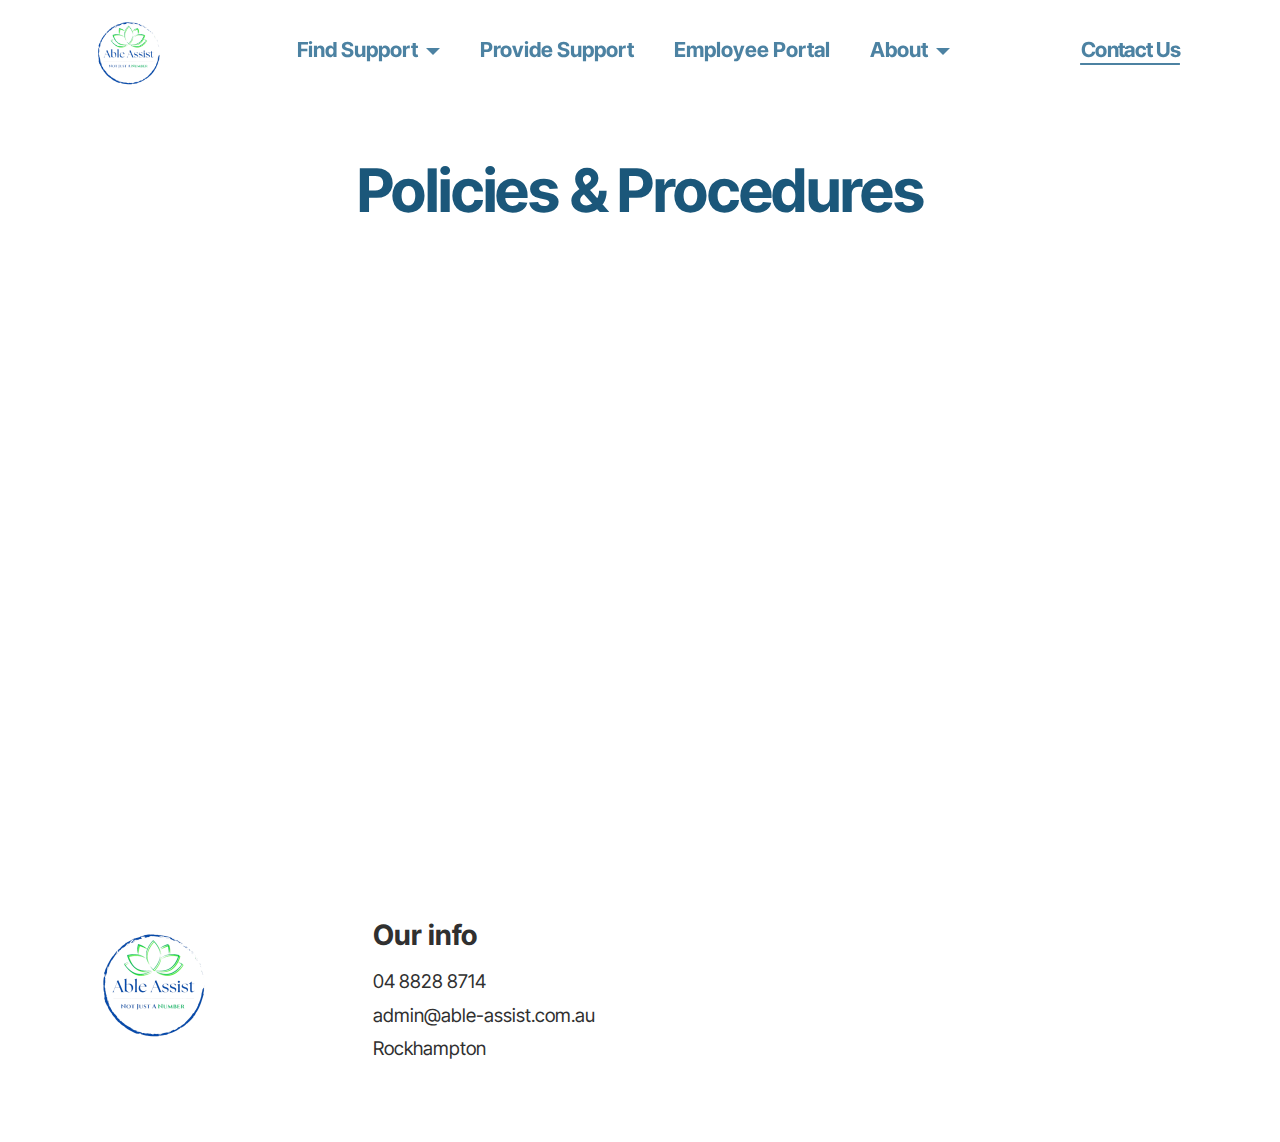
<file: page1.html>
<!DOCTYPE html>
<html  >
<head>
  
  <meta charset="UTF-8">
  <meta http-equiv="X-UA-Compatible" content="IE=edge">
  
  <meta name="viewport" content="width=device-width, initial-scale=1, minimum-scale=1">
  <link rel="shortcut icon" href="assets/images/94b1bc94-060b-4b2d-8eb3-41b60b1e1102-removebg-preview.png-256x256.png" type="image/x-icon">
  <meta name="description" content="View Able-Assist's official NDIS-aligned Policies & Procedures including safeguarding, complaints, privacy, and incident management.">
  
  
  <title>Able-Assist | Policies & Procedures</title>
  <link rel="stylesheet" href="assets/bootstrap/css/bootstrap.min.css">
  <link rel="stylesheet" href="assets/bootstrap/css/bootstrap-grid.min.css">
  <link rel="stylesheet" href="assets/bootstrap/css/bootstrap-reboot.min.css">
    <link rel="stylesheet" href="assets/popup-overlay-plugin/style.css">
  <link rel="stylesheet" href="assets/dropdown/css/style.css">
  <link rel="stylesheet" href="assets/theme/css/style.css">
  <link rel="preload" href="https://fonts.googleapis.com/css?family=Inter+Tight:100,200,300,400,500,600,700,800,900,100i,200i,300i,400i,500i,600i,700i,800i,900i&display=swap" as="style" onload="this.onload=null;this.rel='stylesheet'">
  <noscript><link rel="stylesheet" href="https://fonts.googleapis.com/css?family=Inter+Tight:100,200,300,400,500,600,700,800,900,100i,200i,300i,400i,500i,600i,700i,800i,900i&display=swap"></noscript>
  <link rel="preload" as="style" href="assets/mobirise/css/mbr-additional.css?v=A5B5EY"><link rel="stylesheet" href="assets/mobirise/css/mbr-additional.css?v=A5B5EY" type="text/css">

  
  
  <meta name="description" content="View Able-Assist's official NDIS-aligned Policies & Procedures including safeguarding, complaints, privacy, and incident management.">
<meta name="keywords" content="NDIS, Policies and Procedures, Able-Assist, Support Services, Disability, Aged Care, Complaints Management, Safeguarding, Incident Reporting, Governance">
<meta name="robots" content="index, follow">
<meta name="author" content="Able-Assist">
<meta property="og:title" content="Able-Assist | Policies & Procedures">
<meta property="og:description" content="Browse our official policies covering quality, safety, privacy, and rights.">
<meta property="og:image" content="https://yourdomain.com/path-to-social-image.jpg">
<meta property="og:url" content="https://yourdomain.com/page1.html">
<meta name="twitter:card" content="summary_large_image">
</head>
<body>
  
  <section data-bs-version="5.1" class="menu menu1 charitym5 cid-uMZWz0kH80" once="menu" id="amenu1-g">
    

    <nav class="navbar navbar-dropdown navbar-fixed-top navbar-expand-lg">
        <div class="container">
            <div class="navbar-brand">
                <span class="navbar-logo">
                    <a href="index.html">
                        <img src="assets/images/94b1bc94-060b-4b2d-8eb3-41b60b1e1102-removebg-preview.png-256x256.png" alt="" style="height: 4.9rem;">
                    </a>
                </span>
                
            </div>
            <button class="navbar-toggler" type="button" data-toggle="collapse" data-bs-toggle="collapse" data-target="#navbarSupportedContent" data-bs-target="#navbarSupportedContent" aria-controls="navbarNavAltMarkup" aria-expanded="false" aria-label="Toggle navigation">
                <div class="hamburger">
                    <div>
                        <span></span>
                        <span></span>
                        <span></span>
                    </div>
                    <div>
                        <span></span>
                        <span></span>
                        <span></span>
                    </div>
                    <div></div>
                    <div>
                        <span></span>
                        <span></span>
                        <span></span>
                    </div>
                </div>
            </button>
            <div class="collapse navbar-collapse" id="navbarSupportedContent">
                <ul class="navbar-nav nav-dropdown" data-app-modern-menu="true"><li class="nav-item dropdown">
                        <a class="nav-link link dropdown-toggle text-info show display-4" href="#" data-toggle="dropdown-submenu" data-bs-toggle="dropdown" data-bs-auto-close="outside" aria-expanded="true">Find Support</a><div class="dropdown-menu show" aria-labelledby="dropdown-679" data-bs-popper="none"><a class="dropdown-item text-info display-4" href="#">Disability Support</a><a class="dropdown-item text-info display-4" href="#">Aged Care Support</a><a class="dropdown-item text-info display-4" href="#">Coordinators &amp; Providors</a><a class="dropdown-item text-info display-4" href="#">Support Carer Search</a></div>
                    </li>
                    <li class="nav-item"><a class="nav-link link show text-info text-primary display-4" href="index.html#aform2-b" aria-expanded="false">Provide Support</a></li>
                    <li class="nav-item">
                        <a class="nav-link link text-info show text-primary display-4" href="page1.html" aria-expanded="false">Employee Portal</a>
                    </li>
                    <li class="nav-item dropdown">
                        <a class="nav-link link dropdown-toggle text-info show display-4" href="#" data-toggle="dropdown-submenu" data-bs-toggle="dropdown" data-bs-auto-close="outside" aria-expanded="false">About</a><div class="dropdown-menu show" aria-labelledby="dropdown-605" data-bs-popper="none"><a class="dropdown-item text-info display-4" href="#">Our Story</a><a class="dropdown-item text-info display-4" href="#">Our Difference</a><a class="dropdown-item text-info display-4" href="#">Blog</a><a class="dropdown-item text-info display-4" href="#">Events</a></div>
                    </li></ul>
                <div class="navbar-buttons mbr-section-btn"><a class="btn btn-info-outline display-4" href="index.html#afooter1-f">Contact Us</a></div>
            </div>
        </div>
    </nav>
</section>

<section data-bs-version="5.1" class="article1 charitym5 cid-uMZXdxFdUn" id="aarticle1-w">
    

    
    
    <div class="container">
        <div class="row justify-content-center">
            <div class="title col-md-12 col-lg-12">
                <h3 class="mbr-section-title mbr-fonts-style align-center mb-0 display-2">
                    <strong>Policies &amp; Procedures</strong>
                </h3>
                
            </div>
        </div>
    </div>

<iframe src="https://drive.google.com/embeddedfolderview?id=1a87yveQ2cfqX_o3K3CDo99_BphepXmw7#list" style="width:100%; height:600px; border:0;"></iframe>

</section>

<section data-bs-version="5.1" class="footer1 charitym5 cid-uMZWz8alwU" once="footers" id="afooter1-t">

    

    
    
    <div class="container">
        <div class="row justify-content-start align-items-start">
            <div class="col-12 col-md-6 col-lg-3">
                <div class="navbar-brand">
                            <span class="navbar-logo">
                                <a href="#">
                                    <img src="assets/images/94b1bc94-060b-4b2d-8eb3-41b60b1e1102-removebg-preview.png-256x256.png" alt="" style="height: 8rem;">
                                </a>
                            </span>
                    
                </div>
            </div>
            <div class="col-12 col-md-6 col-lg-3">
                <p class="mbr-title mbr-fonts-style display-5">
                    <strong>Our info</strong>
                </p>
                <div class="list-box">
                    <ul class="list mbr-fonts-style display-7">
                        <li class="list-text item-wrap"><span style="color: inherit; font-size: 1.18rem;"><a href="tel:+61488288714" class="text-info">04 8828 8714</a></span></li><a href="mailto:admin@able-assist.com" class="text-primary">
                        </a><li class="list-text item-wrap"><a href="mailto:admin@able-assist.com.au" class="text-info">admin@able-assist.com.au</a></li><li class="list-text item-wrap">Rockhampton<br></li>
                    </ul>
                </div>
            </div>
            <div class="col-12 col-md-6 col-lg-3">
                <p class="mbr-title mbr-fonts-style display-5"></p>
                <div class="news-container">
                    <div class="news-item">
                        
                        
                    </div>
                    <div class="news-item">
                        
                        
                    </div>
                    <div class="news-item">
                        
                        
                    </div>
                    
                </div>
            </div>
            <div class="col-12 col-md-6 col-lg-3">
                <p class="mbr-title mbr-fonts-style display-5"></p>
                
                
            </div>
        </div>
    </div>
</section>


<script src="assets/bootstrap/js/bootstrap.bundle.min.js"></script>
  <script src="assets/smoothscroll/smooth-scroll.js"></script>
  <script src="assets/ytplayer/index.js"></script>
      <script src="assets/dropdown/js/navbar-dropdown.js"></script>
  <script src="assets/theme/js/script.js"></script>
  
  
  
</body>
</html>
</file>
<file: assets/popup-overlay-plugin/style.css>
html.is-builder .modal-backdrop.show {
    display: none !important;
}
</file>
<file: assets/dropdown/css/style.css>
.navbar-dropdown {
  left: 0;
  padding: 0;
  position: absolute;
  right: 0;
  top: 0;
  transition: all 0.45s ease;
  z-index: 1030;
  background: #282828; }
  .navbar-dropdown .navbar-logo {
    margin-right: 0.8rem;
    transition: margin 0.3s ease-in-out;
    vertical-align: middle; }
    .navbar-dropdown .navbar-logo img {
      height: 3.125rem;
      transition: all 0.3s ease-in-out; }
    .navbar-dropdown .navbar-logo.mbr-iconfont {
      font-size: 3.125rem;
      line-height: 3.125rem; }
  .navbar-dropdown .navbar-caption {
    font-weight: 700;
    white-space: normal;
    vertical-align: -4px;
    line-height: 3.125rem !important; }
    .navbar-dropdown .navbar-caption, .navbar-dropdown .navbar-caption:hover {
      color: inherit;
      text-decoration: none; }
  .navbar-dropdown .mbr-iconfont + .navbar-caption {
    vertical-align: -1px; }
  .navbar-dropdown.navbar-fixed-top {
    position: fixed; }
  .navbar-dropdown .navbar-brand span {
    vertical-align: -4px; }
  .navbar-dropdown.bg-color.transparent {
    background: none; }
  .navbar-dropdown.navbar-short .navbar-brand {
    padding: 0.625rem 0; }
    .navbar-dropdown.navbar-short .navbar-brand span {
      vertical-align: -1px; }
  .navbar-dropdown.navbar-short .navbar-caption {
    line-height: 2.375rem !important;
    vertical-align: -2px; }
  .navbar-dropdown.navbar-short .navbar-logo {
    margin-right: 0.5rem; }
    .navbar-dropdown.navbar-short .navbar-logo img {
      height: 2.375rem; }
    .navbar-dropdown.navbar-short .navbar-logo.mbr-iconfont {
      font-size: 2.375rem;
      line-height: 2.375rem; }
  .navbar-dropdown.navbar-short .mbr-table-cell {
    height: 3.625rem; }
  .navbar-dropdown .navbar-close {
    left: 0.6875rem;
    position: fixed;
    top: 0.75rem;
    z-index: 1000; }
  .navbar-dropdown .hamburger-icon {
    content: "";
    display: inline-block;
    vertical-align: middle;
    width: 16px;
    -webkit-box-shadow: 0 -6px 0 1px #282828,0 0 0 1px #282828,0 6px 0 1px #282828;
    -moz-box-shadow: 0 -6px 0 1px #282828,0 0 0 1px #282828,0 6px 0 1px #282828;
    box-shadow: 0 -6px 0 1px #282828,0 0 0 1px #282828,0 6px 0 1px #282828; }

.dropdown-menu .dropdown-toggle[data-toggle="dropdown-submenu"]::after {
  border-bottom: 0.35em solid transparent;
  border-left: 0.35em solid;
  border-right: 0;
  border-top: 0.35em solid transparent;
  margin-left: 0.3rem; }

.dropdown-menu .dropdown-item:focus {
  outline: 0; }

.nav-dropdown {
  font-size: 0.75rem;
  font-weight: 500;
  height: auto !important; }
  .nav-dropdown .nav-btn {
    padding-left: 1rem; }
  .nav-dropdown .link {
    margin: .667em 1.667em;
    font-weight: 500;
    padding: 0;
    transition: color .2s ease-in-out; }
    .nav-dropdown .link.dropdown-toggle {
      margin-right: 2.583em; }
      .nav-dropdown .link.dropdown-toggle::after {
        margin-left: .25rem;
        border-top: 0.35em solid;
        border-right: 0.35em solid transparent;
        border-left: 0.35em solid transparent;
        border-bottom: 0; }
      .nav-dropdown .link.dropdown-toggle[aria-expanded="true"] {
        margin: 0;
        padding: 0.667em 3.263em  0.667em 1.667em; }
  .nav-dropdown .link::after,
  .nav-dropdown .dropdown-item::after {
    color: inherit; }
  .nav-dropdown .btn {
    font-size: 0.75rem;
    font-weight: 700;
    letter-spacing: 0;
    margin-bottom: 0;
    padding-left: 1.25rem;
    padding-right: 1.25rem; }
  .nav-dropdown .dropdown-menu {
    border-radius: 0;
    border: 0;
    left: 0;
    margin: 0;
    padding-bottom: 1.25rem;
    padding-top: 1.25rem;
    position: relative; }
  .nav-dropdown .dropdown-submenu {
    margin-left: 0.125rem;
    top: 0; }
  .nav-dropdown .dropdown-item {
    font-weight: 500;
    line-height: 2;
    padding: 0.3846em 4.615em 0.3846em 1.5385em;
    position: relative;
    transition: color .2s ease-in-out, background-color .2s ease-in-out; }
    .nav-dropdown .dropdown-item::after {
      margin-top: -0.3077em;
      position: absolute;
      right: 1.1538em;
      top: 50%; }
    .nav-dropdown .dropdown-item:focus, .nav-dropdown .dropdown-item:hover {
      background: none; }

@media (max-width: 767px) {
  .nav-dropdown.navbar-toggleable-sm {
    bottom: 0;
    display: none;
    left: 0;
    overflow-x: hidden;
    position: fixed;
    top: 0;
    transform: translateX(-100%);
    -ms-transform: translateX(-100%);
    -webkit-transform: translateX(-100%);
    width: 18.75rem;
    z-index: 999; } }
.nav-dropdown.navbar-toggleable-xl {
  bottom: 0;
  display: none;
  left: 0;
  overflow-x: hidden;
  position: fixed;
  top: 0;
  transform: translateX(-100%);
  -ms-transform: translateX(-100%);
  -webkit-transform: translateX(-100%);
  width: 18.75rem;
  z-index: 999; }

.nav-dropdown-sm {
  display: block !important;
  overflow-x: hidden;
  overflow: auto;
  padding-top: 3.875rem; }
  .nav-dropdown-sm::after {
    content: "";
    display: block;
    height: 3rem;
    width: 100%; }
  .nav-dropdown-sm.collapse.in ~ .navbar-close {
    display: block !important; }
  .nav-dropdown-sm.collapsing, .nav-dropdown-sm.collapse.in {
    transform: translateX(0);
    -ms-transform: translateX(0);
    -webkit-transform: translateX(0);
    transition: all 0.25s ease-out;
    -webkit-transition: all 0.25s ease-out;
    background: #282828; }
  .nav-dropdown-sm.collapsing[aria-expanded="false"] {
    transform: translateX(-100%);
    -ms-transform: translateX(-100%);
    -webkit-transform: translateX(-100%); }
  .nav-dropdown-sm .nav-item {
    display: block;
    margin-left: 0 !important;
    padding-left: 0; }
  .nav-dropdown-sm .link,
  .nav-dropdown-sm .dropdown-item {
    border-top: 1px dotted rgba(255, 255, 255, 0.1);
    font-size: 0.8125rem;
    line-height: 1.6;
    margin: 0 !important;
    padding: 0.875rem 2.4rem 0.875rem 1.5625rem !important;
    position: relative;
    white-space: normal; }
    .nav-dropdown-sm .link:focus, .nav-dropdown-sm .link:hover,
    .nav-dropdown-sm .dropdown-item:focus,
    .nav-dropdown-sm .dropdown-item:hover {
      background: rgba(0, 0, 0, 0.2) !important;
      color: #c0a375; }
  .nav-dropdown-sm .nav-btn {
    position: relative;
    padding: 1.5625rem 1.5625rem 0 1.5625rem; }
    .nav-dropdown-sm .nav-btn::before {
      border-top: 1px dotted rgba(255, 255, 255, 0.1);
      content: "";
      left: 0;
      position: absolute;
      top: 0;
      width: 100%; }
    .nav-dropdown-sm .nav-btn + .nav-btn {
      padding-top: 0.625rem; }
      .nav-dropdown-sm .nav-btn + .nav-btn::before {
        display: none; }
  .nav-dropdown-sm .btn {
    padding: 0.625rem 0; }
  .nav-dropdown-sm .dropdown-toggle[data-toggle="dropdown-submenu"]::after {
    margin-left: .25rem;
    border-top: 0.35em solid;
    border-right: 0.35em solid transparent;
    border-left: 0.35em solid transparent;
    border-bottom: 0; }
  .nav-dropdown-sm .dropdown-toggle[data-toggle="dropdown-submenu"][aria-expanded="true"]::after {
    border-top: 0;
    border-right: 0.35em solid transparent;
    border-left: 0.35em solid transparent;
    border-bottom: 0.35em solid; }
  .nav-dropdown-sm .dropdown-menu {
    margin: 0;
    padding: 0;
    position: relative;
    top: 0;
    left: 0;
    width: 100%;
    border: 0;
    float: none;
    border-radius: 0;
    background: none; }
  .nav-dropdown-sm .dropdown-submenu {
    left: 100%;
    margin-left: 0.125rem;
    margin-top: -1.25rem;
    top: 0; }

.navbar-toggleable-sm .nav-dropdown .dropdown-menu {
  position: absolute; }

.navbar-toggleable-sm .nav-dropdown .dropdown-submenu {
  left: 100%;
  margin-left: 0.125rem;
  margin-top: -1.25rem;
  top: 0; }

.navbar-toggleable-sm.opened .nav-dropdown .dropdown-menu {
  position: relative; }

.navbar-toggleable-sm.opened .nav-dropdown .dropdown-submenu {
  left: 0;
  margin-left: 00rem;
  margin-top: 0rem;
  top: 0; }

.is-builder .nav-dropdown.collapsing {
  transition: none !important; }
</file>
<file: assets/theme/css/style.css>
@charset "UTF-8";
section {
  background-color: #ffffff;
}

body {
  font-style: normal;
  line-height: 1.5;
  font-weight: 400;
  color: #303030;
  position: relative;
}

button {
  background-color: transparent;
  border-color: transparent;
}

section,
.container,
.container-fluid {
  position: relative;
  word-wrap: break-word;
}

a.mbr-iconfont:hover {
  text-decoration: none;
}

.article .lead p,
.article .lead ul,
.article .lead ol,
.article .lead pre,
.article .lead blockquote {
  margin-bottom: 0;
}

a {
  font-style: normal;
  font-weight: 400;
  cursor: pointer;
}
a, a:hover {
  text-decoration: none;
}

.mbr-section-title {
  font-style: normal;
  line-height: 1.3;
}

.mbr-section-subtitle {
  line-height: 1.3;
}

.mbr-text {
  font-style: normal;
  line-height: 1.7;
}

h1,
h2,
h3,
h4,
h5,
h6,
.display-1,
.display-2,
.display-4,
.display-5,
.display-7,
span,
p,
a {
  line-height: 1;
  word-break: break-word;
  word-wrap: break-word;
  font-weight: 400;
}

b,
strong {
  font-weight: bold;
}

input:-webkit-autofill, input:-webkit-autofill:hover, input:-webkit-autofill:focus, input:-webkit-autofill:active {
  transition-delay: 9999s;
  -webkit-transition-property: background-color, color;
  transition-property: background-color, color;
}

textarea[type=hidden] {
  display: none;
}

section {
  background-position: 50% 50%;
  background-repeat: no-repeat;
  background-size: cover;
}
section .mbr-background-video,
section .mbr-background-video-preview {
  position: absolute;
  bottom: 0;
  left: 0;
  right: 0;
  top: 0;
}

.hidden {
  visibility: hidden;
}

.mbr-z-index20 {
  z-index: 20;
}

/*! Base colors */
.mbr-white {
  color: #ffffff;
}

.mbr-black {
  color: #111111;
}

.mbr-bg-white {
  background-color: #ffffff;
}

.mbr-bg-black {
  background-color: #000000;
}

/*! Text-aligns */
.align-left {
  text-align: left;
}

.align-center {
  text-align: center;
}

.align-right {
  text-align: right;
}

/*! Font-weight  */
.mbr-light {
  font-weight: 300;
}

.mbr-regular {
  font-weight: 400;
}

.mbr-semibold {
  font-weight: 500;
}

.mbr-bold {
  font-weight: 700;
}

/*! Media  */
.media-content {
  flex-basis: 100%;
}

.media-container-row {
  display: flex;
  flex-direction: row;
  flex-wrap: wrap;
  justify-content: center;
  align-content: center;
  align-items: start;
}
.media-container-row .media-size-item {
  width: 400px;
}

.media-container-column {
  display: flex;
  flex-direction: column;
  flex-wrap: wrap;
  justify-content: center;
  align-content: center;
  align-items: stretch;
}
.media-container-column > * {
  width: 100%;
}

@media (min-width: 992px) {
  .media-container-row {
    flex-wrap: nowrap;
  }
}
figure {
  margin-bottom: 0;
  overflow: hidden;
}

figure[mbr-media-size] {
  transition: width 0.1s;
}

img,
iframe {
  display: block;
  width: 100%;
}

.card {
  background-color: transparent;
  border: none;
}

.card-box {
  width: 100%;
}

.card-img {
  text-align: center;
  flex-shrink: 0;
  -webkit-flex-shrink: 0;
}

.media {
  max-width: 100%;
  margin: 0 auto;
}

.mbr-figure {
  align-self: center;
}

.media-container > div {
  max-width: 100%;
}

.mbr-figure img,
.card-img img {
  width: 100%;
}

@media (max-width: 991px) {
  .media-size-item {
    width: auto !important;
  }

  .media {
    width: auto;
  }

  .mbr-figure {
    width: 100% !important;
  }
}
/*! Buttons */
.mbr-section-btn {
  margin-left: -0.6rem;
  margin-right: -0.6rem;
  font-size: 0;
}

.btn {
  font-weight: 600;
  border-width: 1px;
  font-style: normal;
  margin: 0.6rem 0.6rem;
  white-space: normal;
  transition: all 0.2s ease-in-out;
  display: inline-flex;
  align-items: center;
  justify-content: center;
  word-break: break-word;
}

.btn-sm {
  font-weight: 600;
  letter-spacing: 0px;
  transition: all 0.3s ease-in-out;
}

.btn-md {
  font-weight: 600;
  letter-spacing: 0px;
  transition: all 0.3s ease-in-out;
}

.btn-lg {
  font-weight: 600;
  letter-spacing: 0px;
  transition: all 0.3s ease-in-out;
}

.btn-form {
  margin: 0;
}
.btn-form:hover {
  cursor: pointer;
}

nav .mbr-section-btn {
  margin-left: 0rem;
  margin-right: 0rem;
}

/*! Btn icon margin */
.btn .mbr-iconfont,
.btn.btn-sm .mbr-iconfont {
  order: 1;
  cursor: pointer;
  margin-left: 0.5rem;
  vertical-align: sub;
}

.btn.btn-md .mbr-iconfont,
.btn.btn-md .mbr-iconfont {
  margin-left: 0.8rem;
}

.mbr-regular {
  font-weight: 400;
}

.mbr-semibold {
  font-weight: 500;
}

.mbr-bold {
  font-weight: 700;
}

[type=submit] {
  -webkit-appearance: none;
}

/*! Full-screen */
.mbr-fullscreen .mbr-overlay {
  min-height: 100vh;
}

.mbr-fullscreen {
  display: flex;
  display: -moz-flex;
  display: -ms-flex;
  display: -o-flex;
  align-items: center;
  min-height: 100vh;
  padding-top: 3rem;
  padding-bottom: 3rem;
}

/*! Map */
.map {
  height: 25rem;
  position: relative;
}
.map iframe {
  width: 100%;
  height: 100%;
}

/*! Scroll to top arrow */
.mbr-arrow-up {
  bottom: 25px;
  right: 90px;
  position: fixed;
  text-align: right;
  z-index: 5000;
  color: #ffffff;
  font-size: 22px;
}

.mbr-arrow-up a {
  background: rgba(0, 0, 0, 0.2);
  border-radius: 50%;
  color: #fff;
  display: inline-block;
  height: 60px;
  width: 60px;
  border: 2px solid #fff;
  outline-style: none !important;
  position: relative;
  text-decoration: none;
  transition: all 0.3s ease-in-out;
  cursor: pointer;
  text-align: center;
}
.mbr-arrow-up a:hover {
  background-color: rgba(0, 0, 0, 0.4);
}
.mbr-arrow-up a i {
  line-height: 60px;
}

.mbr-arrow-up-icon {
  display: block;
  color: #fff;
}

.mbr-arrow-up-icon::before {
  content: "›";
  display: inline-block;
  font-family: serif;
  font-size: 22px;
  line-height: 1;
  font-style: normal;
  position: relative;
  top: 6px;
  left: -4px;
  transform: rotate(-90deg);
}

/*! Arrow Down */
.mbr-arrow {
  position: absolute;
  bottom: 45px;
  left: 50%;
  width: 60px;
  height: 60px;
  cursor: pointer;
  background-color: rgba(80, 80, 80, 0.5);
  border-radius: 50%;
  transform: translateX(-50%);
}
@media (max-width: 767px) {
  .mbr-arrow {
    display: none;
  }
}
.mbr-arrow > a {
  display: inline-block;
  text-decoration: none;
  outline-style: none;
  -webkit-animation: arrowdown 1.7s ease-in-out infinite;
          animation: arrowdown 1.7s ease-in-out infinite;
  color: #ffffff;
}
.mbr-arrow > a > i {
  position: absolute;
  top: -2px;
  left: 15px;
  font-size: 2rem;
}

#scrollToTop a i::before {
  content: "";
  position: absolute;
  display: block;
  border-bottom: 2.5px solid #fff;
  border-left: 2.5px solid #fff;
  width: 27.8%;
  height: 27.8%;
  left: 50%;
  top: 51%;
  transform: translateY(-30%) translateX(-50%) rotate(135deg);
}

@keyframes arrowdown {
  0% {
    transform: translateY(0px);
  }
  50% {
    transform: translateY(-5px);
  }
  100% {
    transform: translateY(0px);
  }
}
@-webkit-keyframes arrowdown {
  0% {
    transform: translateY(0px);
  }
  50% {
    transform: translateY(-5px);
  }
  100% {
    transform: translateY(0px);
  }
}
@media (max-width: 500px) {
  .mbr-arrow-up {
    left: 0;
    right: 0;
    text-align: center;
  }
}
/*Gradients animation*/
@keyframes gradient-animation {
  from {
    background-position: 0% 100%;
    -webkit-animation-timing-function: ease-in-out;
            animation-timing-function: ease-in-out;
  }
  to {
    background-position: 100% 0%;
    -webkit-animation-timing-function: ease-in-out;
            animation-timing-function: ease-in-out;
  }
}
@-webkit-keyframes gradient-animation {
  from {
    background-position: 0% 100%;
    -webkit-animation-timing-function: ease-in-out;
            animation-timing-function: ease-in-out;
  }
  to {
    background-position: 100% 0%;
    -webkit-animation-timing-function: ease-in-out;
            animation-timing-function: ease-in-out;
  }
}
.bg-gradient {
  background-size: 200% 200%;
  animation: gradient-animation 5s infinite alternate;
  -webkit-animation: gradient-animation 5s infinite alternate;
}

.menu .navbar-brand {
  display: -webkit-flex;
}
.menu .navbar-brand span {
  display: flex;
  display: -webkit-flex;
}
.menu .navbar-brand .navbar-caption-wrap {
  display: -webkit-flex;
}
.menu .navbar-brand .navbar-logo img {
  display: -webkit-flex;
  width: auto;
}
@media (min-width: 768px) and (max-width: 991px) {
  .menu .navbar-toggleable-sm .navbar-nav {
    display: -ms-flexbox;
  }
}
@media (max-width: 991px) {
  .menu .navbar-collapse {
    max-height: 93.5vh;
  }
  .menu .navbar-collapse.show {
    overflow: auto;
  }
}
@media (min-width: 992px) {
  .menu .navbar-nav.nav-dropdown {
    display: -webkit-flex;
  }
  .menu .navbar-toggleable-sm .navbar-collapse {
    display: -webkit-flex !important;
  }
  .menu .collapsed .navbar-collapse {
    max-height: 93.5vh;
  }
  .menu .collapsed .navbar-collapse.show {
    overflow: auto;
  }
}
@media (max-width: 767px) {
  .menu .navbar-collapse {
    max-height: 80vh;
  }
}

.nav-link .mbr-iconfont {
  margin-right: 0.5rem;
}

.navbar {
  display: -webkit-flex;
  -webkit-flex-wrap: wrap;
  -webkit-align-items: center;
  -webkit-justify-content: space-between;
}

.navbar-collapse {
  -webkit-flex-basis: 100%;
  -webkit-flex-grow: 1;
  -webkit-align-items: center;
}

.nav-dropdown .link {
  padding: 0.667em 1.667em !important;
  margin: 0 !important;
}

.nav {
  display: -webkit-flex;
  -webkit-flex-wrap: wrap;
}

.row {
  display: -webkit-flex;
  -webkit-flex-wrap: wrap;
}

.justify-content-center {
  -webkit-justify-content: center;
}

.form-inline {
  display: -webkit-flex;
}

.card-wrapper {
  -webkit-flex: 1;
}

.carousel-control {
  z-index: 10;
  display: -webkit-flex;
}

.carousel-controls {
  display: -webkit-flex;
}

.media {
  display: -webkit-flex;
}

.form-group:focus {
  outline: none;
}

.jq-selectbox__select {
  padding: 7px 0;
  position: relative;
}

.jq-selectbox__dropdown {
  overflow: hidden;
  border-radius: 10px;
  position: absolute;
  top: 100%;
  left: 0 !important;
  width: 100% !important;
}

.jq-selectbox__trigger-arrow {
  right: 0;
  transform: translateY(-50%);
}

.jq-selectbox li {
  padding: 1.07em 0.5em;
}

input[type=range] {
  padding-left: 0 !important;
  padding-right: 0 !important;
}

.modal-dialog,
.modal-content {
  height: 100%;
}

.modal-dialog .carousel-inner {
  height: calc(100vh - 1.75rem);
}
@media (max-width: 575px) {
  .modal-dialog .carousel-inner {
    height: calc(100vh - 1rem);
  }
}

.carousel-item {
  text-align: center;
}

.carousel-item img {
  margin: auto;
}

.navbar-toggler {
  align-self: flex-start;
  padding: 0.25rem 0.75rem;
  font-size: 1.25rem;
  line-height: 1;
  background: transparent;
  border: 1px solid transparent;
  border-radius: 0.25rem;
}

.navbar-toggler:focus,
.navbar-toggler:hover {
  text-decoration: none;
  box-shadow: none;
}

.navbar-toggler-icon {
  display: inline-block;
  width: 1.5em;
  height: 1.5em;
  vertical-align: middle;
  content: "";
  background: no-repeat center center;
  background-size: 100% 100%;
}

.navbar-toggler-left {
  position: absolute;
  left: 1rem;
}

.navbar-toggler-right {
  position: absolute;
  right: 1rem;
}

.card-img {
  width: auto;
}

.menu .navbar.collapsed:not(.beta-menu) {
  flex-direction: column;
}

.carousel-item.active,
.carousel-item-next,
.carousel-item-prev {
  display: flex;
}

.note-air-layout .dropup .dropdown-menu,
.note-air-layout .navbar-fixed-bottom .dropdown .dropdown-menu {
  bottom: initial !important;
}

html,
body {
  height: auto;
  min-height: 100vh;
}

.dropup .dropdown-toggle::after {
  display: none;
}

.form-asterisk {
  font-family: initial;
  position: absolute;
  top: -2px;
  font-weight: normal;
}

.form-control-label {
  position: relative;
  cursor: pointer;
  margin-bottom: 0.357em;
  padding: 0;
}

.alert {
  color: #ffffff;
  border-radius: 0;
  border: 0;
  font-size: 1.1rem;
  line-height: 1.5;
  margin-bottom: 1.875rem;
  padding: 1.25rem;
  position: relative;
  text-align: center;
}
.alert.alert-form::after {
  background-color: inherit;
  bottom: -7px;
  content: "";
  display: block;
  height: 14px;
  left: 50%;
  margin-left: -7px;
  position: absolute;
  transform: rotate(45deg);
  width: 14px;
}

.form-control {
  background-color: #ffffff;
  background-clip: border-box;
  color: #232323;
  line-height: 1rem !important;
  height: auto;
  padding: 0.6rem 1.2rem;
  transition: border-color 0.25s ease 0s;
  border: 1px solid transparent !important;
  border-radius: 4px;
  box-shadow: rgba(0, 0, 0, 0.07) 0px 1px 1px 0px, rgba(0, 0, 0, 0.07) 0px 1px 3px 0px, rgba(0, 0, 0, 0.03) 0px 0px 0px 1px;
}
.form-active .form-control:invalid {
  border-color: red;
}

form .row {
  margin-left: -0.6rem;
  margin-right: -0.6rem;
}
form .row [class*=col] {
  padding-left: 0.6rem;
  padding-right: 0.6rem;
}

form .mbr-section-btn {
  margin: 0;
  padding-left: 0.6rem;
  padding-right: 0.6rem;
}

form .btn {
  display: flex;
  padding: 0.6rem 1.2rem;
  margin: 0;
}

form .form-check-input {
  margin-top: 0.5;
}

textarea.form-control {
  line-height: 1.5rem !important;
}

.form-group {
  margin-bottom: 1.2rem;
}

.form-control,
form .btn {
  min-height: 48px;
}

.gdpr-block label span.textGDPR input[name=gdpr] {
  top: 7px;
}

.form-control:focus {
  box-shadow: none;
}

:focus {
  outline: none;
}

.mbr-overlay {
  background-color: #000;
  bottom: 0;
  left: 0;
  opacity: 0.5;
  position: absolute;
  right: 0;
  top: 0;
  z-index: 0;
  pointer-events: none;
}

blockquote {
  font-style: italic;
  padding: 3rem;
  font-size: 1.09rem;
  position: relative;
  border-left: 3px solid;
}

ul,
ol,
pre,
blockquote {
  margin-bottom: 2.3125rem;
}

.mt-4 {
  margin-top: 2rem !important;
}

.mb-4 {
  margin-bottom: 2rem !important;
}

@media (min-width: 992px) {
  .container {
    padding-left: 16px;
    padding-right: 16px;
  }

  .row {
    margin-left: -16px;
    margin-right: -16px;
  }
  .row > [class*=col] {
    padding-left: 16px;
    padding-right: 16px;
  }
}
@media (min-width: 768px) {
  .container-fluid {
    padding-left: 32px;
    padding-right: 32px;
  }
}
@media (min-width: 768px) and (max-width: 991px) {
  .mbr-container {
    padding-left: 32px;
    padding-right: 32px;
  }
}
@media (max-width: 767px) {
  .mbr-container {
    padding-left: 16px;
    padding-right: 16px;
  }
}
.card-wrapper,
.item-wrapper {
  overflow: hidden;
}

.app-video-wrapper > img {
  opacity: 1;
}

.item {
  position: relative;
}

.dropdown-menu .dropdown-menu {
  left: 100%;
}

.dropdown-item + .dropdown-menu {
  display: none;
}

.dropdown-item:hover + .dropdown-menu,
.dropdown-menu:hover {
  display: block;
}

@media (min-aspect-ratio: 16/9) {
  .mbr-video-foreground {
    height: 300% !important;
    top: -100% !important;
  }
}
@media (max-aspect-ratio: 16/9) {
  .mbr-video-foreground {
    width: 300% !important;
    left: -100% !important;
  }
}
</file>
<file: assets/mobirise/css/mbr-additional.css>
body {
  font-family: Inter Tight;
}
.display-1 {
  font-family: 'Inter Tight', sans-serif;
  font-size: 6.875rem;
  line-height: 1;
  letter-spacing: -0.02em;
}
.display-1 > .mbr-iconfont {
  font-size: 8.59375rem;
}
.display-2 {
  font-family: 'Inter Tight', sans-serif;
  font-size: 3.75rem;
  line-height: 1;
  letter-spacing: -0.02em;
}
.display-2 > .mbr-iconfont {
  font-size: 4.6875rem;
}
.display-4 {
  font-family: 'Inter Tight', sans-serif;
  font-size: 1.3rem;
  line-height: 1.4;
}
.display-4 > .mbr-iconfont {
  font-size: 1.625rem;
}
.display-5 {
  font-family: 'Inter Tight', sans-serif;
  font-size: 1.75rem;
  line-height: 1.4;
}
.display-5 > .mbr-iconfont {
  font-size: 2.1875rem;
}
.display-7 {
  font-family: 'Inter Tight', sans-serif;
  font-size: 1.18rem;
  line-height: 1.4;
}
.display-7 > .mbr-iconfont {
  font-size: 1.475rem;
}
/* ---- Fluid typography for mobile devices ---- */
/* 1.4 - font scale ratio ( bootstrap == 1.42857 ) */
/* 100vw - current viewport width */
/* (48 - 20)  48 == 48rem == 768px, 20 == 20rem == 320px(minimal supported viewport) */
/* 0.65 - min scale variable, may vary */
@media (max-width: 992px) {
  .display-1 {
    font-size: 5.5rem;
  }
}
@media (max-width: 768px) {
  .display-1 {
    font-size: 4.8125rem;
    font-size: calc( 3.05625rem + (6.875 - 3.05625) * ((100vw - 20rem) / (48 - 20)));
    line-height: calc( 1.1 * (3.05625rem + (6.875 - 3.05625) * ((100vw - 20rem) / (48 - 20))));
    letter-spacing: -0.038em;
  }
  .display-2 {
    font-size: 3rem;
    font-size: calc( 1.9625rem + (3.75 - 1.9625) * ((100vw - 20rem) / (48 - 20)));
    line-height: calc( 1.3 * (1.9625rem + (3.75 - 1.9625) * ((100vw - 20rem) / (48 - 20))));
  }
  .display-4 {
    font-size: 1.04rem;
    font-size: calc( 1.105rem + (1.3 - 1.105) * ((100vw - 20rem) / (48 - 20)));
    line-height: calc( 1.4 * (1.105rem + (1.3 - 1.105) * ((100vw - 20rem) / (48 - 20))));
  }
  .display-5 {
    font-size: 1.4rem;
    font-size: calc( 1.2625rem + (1.75 - 1.2625) * ((100vw - 20rem) / (48 - 20)));
    line-height: calc( 1.4 * (1.2625rem + (1.75 - 1.2625) * ((100vw - 20rem) / (48 - 20))));
  }
  .display-7 {
    font-size: 0.944rem;
    font-size: calc( 1.063rem + (1.18 - 1.063) * ((100vw - 20rem) / (48 - 20)));
    line-height: calc( 1.4 * (1.063rem + (1.18 - 1.063) * ((100vw - 20rem) / (48 - 20))));
  }
}
/* Buttons */
.btn {
  padding: 0.6rem 1.2rem;
  border-radius: 4px;
}
.btn-sm {
  padding: 0.6rem 1.2rem;
  border-radius: 4px;
}
.btn-md {
  padding: 0.6rem 1.2rem;
  border-radius: 4px;
}
.btn-lg {
  padding: 1rem 2.6rem;
  border-radius: 4px;
}
.bg-primary {
  background-color: #ff9370 !important;
}
.bg-success {
  background-color: #4fb380 !important;
}
.bg-info {
  background-color: #4c82a2 !important;
}
.bg-warning {
  background-color: #e3d688 !important;
}
.bg-danger {
  background-color: #c04822 !important;
}
.btn-primary:after {
  background: linear-gradient(to right, #ff9370 0 25%, transparent 25% 75%, #ff9370 75% 100%);
}
.btn-primary,
.btn-primary:active {
  background-color: #ffffff !important;
  border-color: #ffffff !important;
  color: #ff9370 !important;
}
.btn-primary:hover,
.btn-primary:focus,
.btn-primary.focus,
.btn-primary.active {
  background-color: #ffffff !important;
  border-color: #ffffff !important;
  color: #ff9370 !important;
}
.btn-primary.disabled,
.btn-primary:disabled {
  color: #ff9370 !important;
  background-color: #ffffff !important;
  border-color: #ffffff !important;
}
.btn-secondary:after {
  background: linear-gradient(to right, #9b8db7 0 25%, transparent 25% 75%, #9b8db7 75% 100%);
}
.btn-secondary,
.btn-secondary:active {
  background-color: #efe6f7 !important;
  border-color: #efe6f7 !important;
  color: #9b8db7 !important;
}
.btn-secondary:hover,
.btn-secondary:focus,
.btn-secondary.focus,
.btn-secondary.active {
  background-color: #efe6f7 !important;
  border-color: #efe6f7 !important;
  color: #9b8db7 !important;
}
.btn-secondary.disabled,
.btn-secondary:disabled {
  color: #9b8db7 !important;
  background-color: #efe6f7 !important;
  border-color: #efe6f7 !important;
}
.btn-info:after {
  background: linear-gradient(to right, #4c82a2 0 25%, transparent 25% 75%, #4c82a2 75% 100%);
}
.btn-info,
.btn-info:active {
  background-color: #9cc0eb !important;
  border-color: #9cc0eb !important;
  color: #4c82a2 !important;
}
.btn-info:hover,
.btn-info:focus,
.btn-info.focus,
.btn-info.active {
  background-color: #9cc0eb !important;
  border-color: #9cc0eb !important;
  color: #4c82a2 !important;
}
.btn-info.disabled,
.btn-info:disabled {
  color: #4c82a2 !important;
  background-color: #9cc0eb !important;
  border-color: #9cc0eb !important;
}
.btn-success:after {
  background: linear-gradient(to right, #4fb380 0 25%, transparent 25% 75%, #4fb380 75% 100%);
}
.btn-success,
.btn-success:active {
  background-color: #abf0d8 !important;
  border-color: #abf0d8 !important;
  color: #4fb380 !important;
}
.btn-success:hover,
.btn-success:focus,
.btn-success.focus,
.btn-success.active {
  background-color: #abf0d8 !important;
  border-color: #abf0d8 !important;
  color: #4fb380 !important;
}
.btn-success.disabled,
.btn-success:disabled {
  color: #4fb380 !important;
  background-color: #abf0d8 !important;
  border-color: #abf0d8 !important;
}
.btn-warning:after {
  background: linear-gradient(to right, #e3d688 0 25%, transparent 25% 75%, #e3d688 75% 100%);
}
.btn-warning,
.btn-warning:active {
  background-color: #ffffff !important;
  border-color: #ffffff !important;
  color: #e3d688 !important;
}
.btn-warning:hover,
.btn-warning:focus,
.btn-warning.focus,
.btn-warning.active {
  background-color: #ffffff !important;
  border-color: #ffffff !important;
  color: #e3d688 !important;
}
.btn-warning.disabled,
.btn-warning:disabled {
  color: #e3d688 !important;
  background-color: #ffffff !important;
  border-color: #ffffff !important;
}
.btn-danger:after {
  background: linear-gradient(to right, #c04822 0 25%, transparent 25% 75%, #c04822 75% 100%);
}
.btn-danger,
.btn-danger:active {
  background-color: #ffb17c !important;
  border-color: #ffb17c !important;
  color: #c04822 !important;
}
.btn-danger:hover,
.btn-danger:focus,
.btn-danger.focus,
.btn-danger.active {
  background-color: #ffb17c !important;
  border-color: #ffb17c !important;
  color: #c04822 !important;
}
.btn-danger.disabled,
.btn-danger:disabled {
  color: #c04822 !important;
  background-color: #ffb17c !important;
  border-color: #ffb17c !important;
}
.btn-white:after {
  background: linear-gradient(to right, #f6f6f6 0 25%, transparent 25% 75%, #f6f6f6 75% 100%);
}
.btn-white,
.btn-white:active {
  background-color: #ffffff !important;
  border-color: #ffffff !important;
  color: #f6f6f6 !important;
}
.btn-white:hover,
.btn-white:focus,
.btn-white.focus,
.btn-white.active {
  background-color: #ffffff !important;
  border-color: #ffffff !important;
  color: #f6f6f6 !important;
}
.btn-white.disabled,
.btn-white:disabled {
  color: #f6f6f6 !important;
  background-color: #ffffff !important;
  border-color: #ffffff !important;
}
.btn-black:after {
  background: linear-gradient(to right, #303030 0 25%, transparent 25% 75%, #303030 75% 100%);
}
.btn-black,
.btn-black:active {
  background-color: #a26457 !important;
  border-color: #a26457 !important;
  color: #303030 !important;
}
.btn-black:hover,
.btn-black:focus,
.btn-black.focus,
.btn-black.active {
  background-color: #a26457 !important;
  border-color: #a26457 !important;
  color: #303030 !important;
}
.btn-black.disabled,
.btn-black:disabled {
  color: #303030 !important;
  background-color: #a26457 !important;
  border-color: #a26457 !important;
}
.btn-primary-outline:after {
  width: 100% !important;
  bottom: 0 !important;
  background: linear-gradient(to right, #ff9370 0 25%, transparent 25% 75%, #ff9370 75% 100%);
}
.btn-primary-outline,
.btn-primary-outline:active {
  min-width: auto !important;
  min-height: auto !important;
  padding: 0 !important;
  border: none !important;
  background-color: transparent !important;
  border-color: transparent;
  color: #ff9370;
}
.btn-primary-outline:hover,
.btn-primary-outline:focus,
.btn-primary-outline.focus,
.btn-primary-outline.active {
  color: #ff9370 !important;
  background-color: transparent!important;
  border-color: transparent!important;
  box-shadow: none!important;
}
.btn-primary-outline.disabled,
.btn-primary-outline:disabled {
  color: #ffffff !important;
  background-color: #ffffff !important;
  border-color: #ffffff !important;
}
.btn-secondary-outline:after {
  width: 100% !important;
  bottom: 0 !important;
  background: linear-gradient(to right, #9b8db7 0 25%, transparent 25% 75%, #9b8db7 75% 100%);
}
.btn-secondary-outline,
.btn-secondary-outline:active {
  min-width: auto !important;
  min-height: auto !important;
  padding: 0 !important;
  border: none !important;
  background-color: transparent !important;
  border-color: transparent;
  color: #9b8db7;
}
.btn-secondary-outline:hover,
.btn-secondary-outline:focus,
.btn-secondary-outline.focus,
.btn-secondary-outline.active {
  color: #9b8db7 !important;
  background-color: transparent!important;
  border-color: transparent!important;
  box-shadow: none!important;
}
.btn-secondary-outline.disabled,
.btn-secondary-outline:disabled {
  color: #ffffff !important;
  background-color: #efe6f7 !important;
  border-color: #efe6f7 !important;
}
.btn-info-outline:after {
  width: 100% !important;
  bottom: 0 !important;
  background: linear-gradient(to right, #4c82a2 0 25%, transparent 25% 75%, #4c82a2 75% 100%);
}
.btn-info-outline,
.btn-info-outline:active {
  min-width: auto !important;
  min-height: auto !important;
  padding: 0 !important;
  border: none !important;
  background-color: transparent !important;
  border-color: transparent;
  color: #4c82a2;
}
.btn-info-outline:hover,
.btn-info-outline:focus,
.btn-info-outline.focus,
.btn-info-outline.active {
  color: #4c82a2 !important;
  background-color: transparent!important;
  border-color: transparent!important;
  box-shadow: none!important;
}
.btn-info-outline.disabled,
.btn-info-outline:disabled {
  color: #ffffff !important;
  background-color: #9cc0eb !important;
  border-color: #9cc0eb !important;
}
.btn-success-outline:after {
  width: 100% !important;
  bottom: 0 !important;
  background: linear-gradient(to right, #4fb380 0 25%, transparent 25% 75%, #4fb380 75% 100%);
}
.btn-success-outline,
.btn-success-outline:active {
  min-width: auto !important;
  min-height: auto !important;
  padding: 0 !important;
  border: none !important;
  background-color: transparent !important;
  border-color: transparent;
  color: #4fb380;
}
.btn-success-outline:hover,
.btn-success-outline:focus,
.btn-success-outline.focus,
.btn-success-outline.active {
  color: #4fb380 !important;
  background-color: transparent!important;
  border-color: transparent!important;
  box-shadow: none!important;
}
.btn-success-outline.disabled,
.btn-success-outline:disabled {
  color: #ffffff !important;
  background-color: #abf0d8 !important;
  border-color: #abf0d8 !important;
}
.btn-warning-outline:after {
  width: 100% !important;
  bottom: 0 !important;
  background: linear-gradient(to right, #e3d688 0 25%, transparent 25% 75%, #e3d688 75% 100%);
}
.btn-warning-outline,
.btn-warning-outline:active {
  min-width: auto !important;
  min-height: auto !important;
  padding: 0 !important;
  border: none !important;
  background-color: transparent !important;
  border-color: transparent;
  color: #e3d688;
}
.btn-warning-outline:hover,
.btn-warning-outline:focus,
.btn-warning-outline.focus,
.btn-warning-outline.active {
  color: #e3d688 !important;
  background-color: transparent!important;
  border-color: transparent!important;
  box-shadow: none!important;
}
.btn-warning-outline.disabled,
.btn-warning-outline:disabled {
  color: #574e15 !important;
  background-color: #ffffff !important;
  border-color: #ffffff !important;
}
.btn-danger-outline:after {
  width: 100% !important;
  bottom: 0 !important;
  background: linear-gradient(to right, #c04822 0 25%, transparent 25% 75%, #c04822 75% 100%);
}
.btn-danger-outline,
.btn-danger-outline:active {
  min-width: auto !important;
  min-height: auto !important;
  padding: 0 !important;
  border: none !important;
  background-color: transparent !important;
  border-color: transparent;
  color: #c04822;
}
.btn-danger-outline:hover,
.btn-danger-outline:focus,
.btn-danger-outline.focus,
.btn-danger-outline.active {
  color: #c04822 !important;
  background-color: transparent!important;
  border-color: transparent!important;
  box-shadow: none!important;
}
.btn-danger-outline.disabled,
.btn-danger-outline:disabled {
  color: #ffffff !important;
  background-color: #ffb17c !important;
  border-color: #ffb17c !important;
}
.btn-black-outline:after {
  width: 100% !important;
  bottom: 0 !important;
  background: linear-gradient(to right, #303030 0 25%, transparent 25% 75%, #303030 75% 100%);
}
.btn-black-outline,
.btn-black-outline:active {
  min-width: auto !important;
  min-height: auto !important;
  padding: 0 !important;
  border: none !important;
  background-color: transparent !important;
  border-color: transparent;
  color: #303030;
}
.btn-black-outline:hover,
.btn-black-outline:focus,
.btn-black-outline.focus,
.btn-black-outline.active {
  color: #303030 !important;
  background-color: transparent!important;
  border-color: transparent!important;
  box-shadow: none!important;
}
.btn-black-outline.disabled,
.btn-black-outline:disabled {
  color: #ffffff !important;
  background-color: #a26457 !important;
  border-color: #a26457 !important;
}
.btn-white-outline:after {
  width: 100% !important;
  bottom: 0 !important;
  background: linear-gradient(to right, #f6f6f6 0 25%, transparent 25% 75%, #f6f6f6 75% 100%);
}
.btn-white-outline,
.btn-white-outline:active {
  min-width: auto !important;
  min-height: auto !important;
  padding: 0 !important;
  border: none !important;
  background-color: transparent !important;
  border-color: transparent;
  color: #f6f6f6;
}
.btn-white-outline:hover,
.btn-white-outline:focus,
.btn-white-outline.focus,
.btn-white-outline.active {
  color: #f6f6f6 !important;
  background-color: transparent!important;
  border-color: transparent!important;
  box-shadow: none!important;
}
.btn-white-outline.disabled,
.btn-white-outline:disabled {
  color: #777777 !important;
  background-color: #ffffff !important;
  border-color: #ffffff !important;
}
.text-primary {
  color: #ff9370 !important;
}
.text-secondary {
  color: #9b8db7 !important;
}
.text-success {
  color: #4fb380 !important;
}
.text-info {
  color: #4c82a2 !important;
}
.text-warning {
  color: #e3d688 !important;
}
.text-danger {
  color: #c04822 !important;
}
.text-white {
  color: #f6f6f6 !important;
}
.text-black {
  color: #303030 !important;
}
a.text-primary:hover,
a.text-primary:focus,
a.text-primary.active {
  color: #ff460a !important;
}
a.text-secondary:hover,
a.text-secondary:focus,
a.text-secondary.active {
  color: #675688 !important;
}
a.text-success:hover,
a.text-success:focus,
a.text-success.active {
  color: #2f6d4d !important;
}
a.text-info:hover,
a.text-info:focus,
a.text-info.active {
  color: #2b4a5d !important;
}
a.text-warning:hover,
a.text-warning:focus,
a.text-warning.active {
  color: #d0ba35 !important;
}
a.text-danger:hover,
a.text-danger:focus,
a.text-danger.active {
  color: #692813 !important;
}
a.text-white:hover,
a.text-white:focus,
a.text-white.active {
  color: #c3c3c3 !important;
}
a.text-black:hover,
a.text-black:focus,
a.text-black.active {
  color: #000000 !important;
}
a[class*="text-"]:not(.nav-link):not(.dropdown-item):not([role]):not(.navbar-caption) {
  position: relative;
  background-image: transparent;
  background-size: 10000px 2px;
  background-repeat: no-repeat;
  background-position: 0px 1.2em;
  background-position: -10000px 1.2em;
}
a[class*="text-"]:not(.nav-link):not(.dropdown-item):not([role]):not(.navbar-caption):hover {
  transition: background-position 2s ease-in-out;
  background-image: linear-gradient(currentColor 50%, currentColor 50%);
  background-position: 0px 1.2em;
}
.nav-tabs .nav-link.active {
  color: #ff9370;
}
.nav-tabs .nav-link:not(.active) {
  color: #303030;
}
.alert-success {
  background-color: #70c770;
}
.alert-info {
  background-color: #4c82a2;
}
.alert-warning {
  background-color: #e3d688;
}
.alert-danger {
  background-color: #c04822;
}
.mbr-section-btn a.btn:not(.btn-form) {
  border-radius: 100px;
}
.mbr-gallery-filter li a {
  border-radius: 100px !important;
}
.mbr-gallery-filter li.active .btn {
  background-color: #ff9370;
  border-color: #ff9370;
  color: #ffffff;
}
.mbr-gallery-filter li.active .btn:focus {
  box-shadow: none;
}
.nav-tabs .nav-link {
  border-radius: 100px !important;
}
a,
a:hover {
  color: #ff9370;
}
.mbr-plan-header.bg-primary .mbr-plan-subtitle,
.mbr-plan-header.bg-primary .mbr-plan-price-desc {
  color: #ffffff;
}
.mbr-plan-header.bg-success .mbr-plan-subtitle,
.mbr-plan-header.bg-success .mbr-plan-price-desc {
  color: #a8d9c0;
}
.mbr-plan-header.bg-info .mbr-plan-subtitle,
.mbr-plan-header.bg-info .mbr-plan-price-desc {
  color: #9dbdd1;
}
.mbr-plan-header.bg-warning .mbr-plan-subtitle,
.mbr-plan-header.bg-warning .mbr-plan-price-desc {
  color: #ffffff;
}
.mbr-plan-header.bg-danger .mbr-plan-subtitle,
.mbr-plan-header.bg-danger .mbr-plan-price-desc {
  color: #e7947a;
}
/* Scroll to top button*/
.scrollToTop_wraper {
  display: none;
}
.form-control {
  font-family: 'Inter Tight', sans-serif;
  font-size: 1.3rem;
  line-height: 1.4;
  font-weight: 400;
}
.form-control > .mbr-iconfont {
  font-size: 1.625rem;
}
.form-control:hover,
.form-control:focus {
  box-shadow: rgba(0, 0, 0, 0.07) 0px 1px 1px 0px, rgba(0, 0, 0, 0.07) 0px 1px 3px 0px, rgba(0, 0, 0, 0.03) 0px 0px 0px 1px;
  border-color: #ff9370 !important;
}
.form-control:-webkit-input-placeholder {
  font-family: 'Inter Tight', sans-serif;
  font-size: 1.3rem;
  line-height: 1.4;
  font-weight: 400;
}
.form-control:-webkit-input-placeholder > .mbr-iconfont {
  font-size: 1.625rem;
}
blockquote {
  border-color: #ff9370;
}
/* Forms */
.mbr-form .input-group-btn a.btn {
  border-radius: 100px !important;
}
.mbr-form .input-group-btn a.btn:hover {
  box-shadow: 0 10px 40px 0 rgba(0, 0, 0, 0.2);
}
.mbr-form .input-group-btn button[type="submit"] {
  border-radius: 100px !important;
  padding: 1rem 3rem;
}
.mbr-form .input-group-btn button[type="submit"]:hover {
  box-shadow: 0 10px 40px 0 rgba(0, 0, 0, 0.2);
}
.jq-selectbox li:hover,
.jq-selectbox li.selected {
  background-color: #ff9370;
  color: #ffffff;
}
.jq-number__spin {
  transition: 0.25s ease;
}
.jq-number__spin:hover {
  border-color: #ff9370;
}
.jq-selectbox .jq-selectbox__trigger-arrow,
.jq-number__spin.minus:after,
.jq-number__spin.plus:after {
  transition: 0.4s;
  border-top-color: #353535;
  border-bottom-color: #353535;
}
.jq-selectbox:hover .jq-selectbox__trigger-arrow,
.jq-number__spin.minus:hover:after,
.jq-number__spin.plus:hover:after {
  border-top-color: #ff9370;
  border-bottom-color: #ff9370;
}
.xdsoft_datetimepicker .xdsoft_calendar td.xdsoft_default,
.xdsoft_datetimepicker .xdsoft_calendar td.xdsoft_current,
.xdsoft_datetimepicker .xdsoft_timepicker .xdsoft_time_box > div > div.xdsoft_current {
  color: #000000 !important;
  background-color: #ff9370 !important;
  box-shadow: none !important;
}
.xdsoft_datetimepicker .xdsoft_calendar td:hover,
.xdsoft_datetimepicker .xdsoft_timepicker .xdsoft_time_box > div > div:hover {
  color: #ffffff !important;
  background: #9b8db7 !important;
  box-shadow: none !important;
}
.lazy-bg {
  background-image: none !important;
}
.lazy-placeholder:not(section),
.lazy-none {
  display: block;
  position: relative;
  padding-bottom: 56.25%;
  width: 100%;
  height: auto;
}
iframe.lazy-placeholder,
.lazy-placeholder:after {
  content: '';
  position: absolute;
  width: 200px;
  height: 200px;
  background: transparent no-repeat center;
  background-size: contain;
  top: 50%;
  left: 50%;
  transform: translateX(-50%) translateY(-50%);
  background-image: url("data:image/svg+xml;charset=UTF-8,%3csvg width='32' height='32' viewBox='0 0 64 64' xmlns='http://www.w3.org/2000/svg' stroke='%23ff9370' %3e%3cg fill='none' fill-rule='evenodd'%3e%3cg transform='translate(16 16)' stroke-width='2'%3e%3ccircle stroke-opacity='.5' cx='16' cy='16' r='16'/%3e%3cpath d='M32 16c0-9.94-8.06-16-16-16'%3e%3canimateTransform attributeName='transform' type='rotate' from='0 16 16' to='360 16 16' dur='1s' repeatCount='indefinite'/%3e%3c/path%3e%3c/g%3e%3c/g%3e%3c/svg%3e");
}
section.lazy-placeholder:after {
  opacity: 0.5;
}
body {
  overflow-x: hidden;
}
a {
  transition-duration: .4s;
}
a:hover {
  background-image: none !important;
}
.mbr-fonts-style a:not(.mbr-fonts-style) {
  position: relative;
}
.mbr-fonts-style a:not(.mbr-fonts-style):before {
  content: "";
  position: absolute;
  left: 50%;
  bottom: 0;
  transform: translateX(-50%);
  height: 1px;
  width: 100%;
  transition: all 0.7s cubic-bezier(0.33, 0.52, 0.05, 0.96);
  background: linear-gradient(to right, currentColor 0 25%, transparent 25% 75%, currentColor 75% 100%);
  background-position: right;
  background-size: 400% 100%;
  overflow: hidden;
}
.mbr-fonts-style a:not(.mbr-fonts-style):hover:before {
  background-position: left;
}
.container {
  max-width: 1300px;
  padding-left: 0;
  padding-right: 0;
}
@media (max-width: 1439px) {
  .container {
    max-width: 1100px;
  }
}
@media (max-width: 1199px) {
  .container {
    max-width: 960px;
  }
}
@media (max-width: 991px) {
  .container {
    max-width: 86%;
  }
}
.container-fluid {
  padding-left: 0;
  padding-right: 0;
}
@media (max-width: 991px) {
  .container-fluid {
    max-width: 86%;
  }
}
.row {
  margin-left: -20px;
  margin-right: -20px;
  justify-content: center;
}
.row > [class*="col"] {
  padding-left: 20px;
  padding-right: 20px;
}
.row {
  justify-content: center;
}
b,
strong {
  font-weight: 700 !important;
}
.mbr-section-btn .btn {
  position: relative;
  min-width: 100px;
  min-height: 54px;
  padding: 10px 34px 15px;
  font-weight: 700 !important;
  transition: all 0.4s cubic-bezier(0.33, 0.52, 0.05, 0.96);
  box-shadow: none !important;
  border-radius: 0 !important;
  letter-spacing: -0.025em;
}
.mbr-section-btn .btn:after {
  content: "";
  position: absolute;
  left: 50%;
  bottom: 13px;
  transform: translateX(-50%);
  height: 2px;
  width: calc(100% - 34px * 2);
  transition: all 0.7s cubic-bezier(0.33, 0.52, 0.05, 0.96);
  background-position: right;
  background-size: 400% 100%;
  overflow: hidden;
}
.mbr-section-btn .btn.btn-primary {
  background-color: #ffe3db !important;
  border-color: #ffe3db !important;
}
.mbr-section-btn .btn.btn-black {
  background-color: #FFFFFF !important;
  border-color: #FFFFFF !important;
}
.mbr-section-btn .btn.btn-white {
  background-color: #303030 !important;
  border-color: #303030 !important;
}
.mbr-section-btn .btn:hover:after {
  background-position: left;
}
.cid-ttjmnoK6UH {
  z-index: 1000;
  width: 100%;
}
.cid-ttjmnoK6UH nav.navbar {
  position: fixed;
}
.cid-ttjmnoK6UH .dropdown-item:before {
  font-family: Moririse2 !important;
  content: "\e966";
  display: inline-block;
  width: 0;
  position: absolute;
  left: 1rem;
  top: 0.5rem;
  margin-right: 0.5rem;
  line-height: 1;
  font-size: inherit;
  vertical-align: middle;
  text-align: center;
  overflow: hidden;
  transform: scale(0, 1);
  transition: all 0.25s ease-in-out;
}
.cid-ttjmnoK6UH .dropdown-menu {
  padding: 15px 0;
  box-shadow: 0 1px 3px 0 rgba(0, 0, 0, 0.1);
}
.cid-ttjmnoK6UH .dropdown-item {
  position: relative !important;
  padding: 2px 40px !important;
}
.cid-ttjmnoK6UH .dropdown-item:after {
  right: 1rem !important;
}
.cid-ttjmnoK6UH .dropdown-item:before {
  content: "";
  display: block !important;
  position: absolute;
  left: 40px;
  bottom: 2px;
  top: auto !important;
  height: 1px;
  width: 0;
  overflow: visible !important;
  transform: scale(1) !important;
  background-color: currentColor;
  transition: 0.4s cubic-bezier(0.33, 0.52, 0.05, 0.96);
}
.cid-ttjmnoK6UH .dropdown-item:hover:before,
.cid-ttjmnoK6UH .dropdown-item:focus:before {
  width: calc(100% - 80px);
}
.cid-ttjmnoK6UH .nav-dropdown .link {
  padding: 0 0.3em !important;
  margin: 0.667em 1em !important;
}
.cid-ttjmnoK6UH .nav-dropdown .link.dropdown-toggle::after {
  margin-left: 0.5rem;
  margin-top: 0.2rem;
}
.cid-ttjmnoK6UH .nav-link {
  position: relative;
}
.cid-ttjmnoK6UH .container {
  display: flex;
  margin: auto;
}
@media (min-width: 992px) {
  .cid-ttjmnoK6UH .container {
    flex-wrap: nowrap;
  }
}
.cid-ttjmnoK6UH .navbar-nav {
  display: flex;
  justify-content: center;
  align-items: center;
  flex-wrap: wrap;
  margin-right: auto;
  margin-left: auto;
  min-height: 98px;
}
.cid-ttjmnoK6UH .navbar-nav .nav-item {
  margin: 0;
}
.cid-ttjmnoK6UH .navbar-nav .nav-link {
  position: relative;
  padding: 0 !important;
  margin: 10px 20px !important;
  transition: .4s all;
  font-weight: 700 !important;
}
.cid-ttjmnoK6UH .navbar-nav .nav-link:before {
  content: "";
  display: block !important;
  position: absolute;
  left: 0;
  bottom: 0;
  height: 2px;
  width: 0;
  background-color: currentColor;
  transition: 0.4s cubic-bezier(0.33, 0.52, 0.05, 0.96);
}
.cid-ttjmnoK6UH .navbar-nav .nav-link:hover:before {
  width: 100%;
}
.cid-ttjmnoK6UH .dropdown-menu,
.cid-ttjmnoK6UH .navbar.opened {
  background: #ffffff !important;
}
.cid-ttjmnoK6UH .nav-item:focus,
.cid-ttjmnoK6UH .nav-link:focus {
  outline: none;
}
.cid-ttjmnoK6UH .dropdown .dropdown-menu .dropdown-item {
  width: auto;
  transition: all 0.25s ease-in-out;
}
.cid-ttjmnoK6UH .dropdown .dropdown-menu .dropdown-item::after {
  right: 0.5rem;
}
.cid-ttjmnoK6UH .dropdown .dropdown-menu .dropdown-item .mbr-iconfont {
  margin-right: 0.5rem;
  vertical-align: sub;
}
.cid-ttjmnoK6UH .dropdown .dropdown-menu .dropdown-item .mbr-iconfont:before {
  display: inline-block;
  transform: scale(1, 1);
  transition: all 0.25s ease-in-out;
}
.cid-ttjmnoK6UH .collapsed .dropdown-menu .dropdown-item:before {
  display: none;
}
.cid-ttjmnoK6UH .collapsed .dropdown .dropdown-menu .dropdown-item {
  padding: 0.235em 1.5em 0.235em 1.5em !important;
  transition: none;
  margin: 0 !important;
}
.cid-ttjmnoK6UH .navbar {
  min-height: 100px;
  transition: all 0.3s;
  border-bottom: none !important;
  background: rgba(255, 255, 255, 0.9);
  box-shadow: none !important;
  padding: 0 !important;
}
.cid-ttjmnoK6UH .navbar.opened {
  transition: all 0.3s;
}
.cid-ttjmnoK6UH .navbar .dropdown-item {
  padding: 0.5rem 1.8rem;
}
.cid-ttjmnoK6UH .navbar .navbar-logo {
  margin-right: 0.5rem !important;
}
.cid-ttjmnoK6UH .navbar .navbar-logo img {
  width: auto;
}
.cid-ttjmnoK6UH .navbar .navbar-collapse {
  justify-content: flex-end;
  z-index: 1;
}
.cid-ttjmnoK6UH .navbar.collapsed {
  justify-content: center;
}
.cid-ttjmnoK6UH .navbar.collapsed .nav-item .nav-link::before {
  display: none;
}
.cid-ttjmnoK6UH .navbar.collapsed.opened .dropdown-menu {
  top: 0;
}
@media (min-width: 992px) {
  .cid-ttjmnoK6UH .navbar.collapsed.opened:not(.navbar-short) .navbar-collapse {
    max-height: calc(98.5vh - 4.9rem);
  }
}
.cid-ttjmnoK6UH .navbar.collapsed .dropdown-menu .dropdown-submenu {
  left: 0 !important;
}
.cid-ttjmnoK6UH .navbar.collapsed .dropdown-menu .dropdown-item:after {
  right: auto;
}
.cid-ttjmnoK6UH .navbar.collapsed .dropdown-menu .dropdown-toggle[data-toggle="dropdown-submenu"]:after {
  margin-left: 0.5rem;
  margin-top: 0.2rem;
  border-top: 0.35em solid;
  border-right: 0.35em solid transparent;
  border-left: 0.35em solid transparent;
  border-bottom: 0;
  top: 41%;
}
.cid-ttjmnoK6UH .navbar.collapsed ul.navbar-nav li {
  margin: auto;
}
.cid-ttjmnoK6UH .navbar.collapsed .dropdown-menu .dropdown-item {
  padding: 0.25rem 1.5rem;
  text-align: center;
}
.cid-ttjmnoK6UH .navbar.collapsed .icons-menu {
  padding-left: 0;
  padding-right: 0;
  padding-top: 0.5rem;
  padding-bottom: 0.5rem;
}
@media (max-width: 991px) {
  .cid-ttjmnoK6UH .navbar .nav-item .nav-link::before {
    display: none;
  }
  .cid-ttjmnoK6UH .navbar.opened .dropdown-menu {
    top: 0;
  }
  .cid-ttjmnoK6UH .navbar .dropdown-menu .dropdown-submenu {
    left: 0 !important;
  }
  .cid-ttjmnoK6UH .navbar .dropdown-menu .dropdown-item:after {
    right: auto;
  }
  .cid-ttjmnoK6UH .navbar .dropdown-menu .dropdown-toggle[data-toggle="dropdown-submenu"]:after {
    margin-left: 0.5rem;
    margin-top: 0.2rem;
    border-top: 0.35em solid;
    border-right: 0.35em solid transparent;
    border-left: 0.35em solid transparent;
    border-bottom: 0;
    top: 40%;
  }
  .cid-ttjmnoK6UH .navbar .navbar-logo img {
    height: 3rem !important;
  }
  .cid-ttjmnoK6UH .navbar ul.navbar-nav li {
    margin: auto;
  }
  .cid-ttjmnoK6UH .navbar .dropdown-menu .dropdown-item {
    padding: 0.25rem 1.5rem !important;
    text-align: center;
  }
  .cid-ttjmnoK6UH .navbar .navbar-brand {
    flex-shrink: initial;
    flex-basis: auto;
    word-break: break-word;
    padding-right: 2rem;
  }
  .cid-ttjmnoK6UH .navbar .navbar-toggler {
    flex-basis: auto;
  }
  .cid-ttjmnoK6UH .navbar .icons-menu {
    padding-left: 0;
    padding-top: 0.5rem;
    padding-bottom: 0.5rem;
  }
}
@media (max-width: 991px) and (max-width: 767px) {
  .cid-ttjmnoK6UH .navbar .navbar-brand {
    width: calc(100% - 31px);
  }
}
.cid-ttjmnoK6UH .navbar.navbar-short {
  min-height: 100px;
}
.cid-ttjmnoK6UH .navbar.navbar-short .navbar-brand {
  min-height: 98px;
  padding: 0;
}
.cid-ttjmnoK6UH .navbar-brand {
  min-height: 98px;
  flex-shrink: 0;
  align-items: center;
  margin-right: 0;
  padding: 10px 0;
  transition: all 0.3s;
  word-break: break-word;
  z-index: 1;
}
.cid-ttjmnoK6UH .navbar-brand .navbar-caption {
  line-height: inherit !important;
}
.cid-ttjmnoK6UH .navbar-brand .navbar-logo a {
  outline: none;
}
.cid-ttjmnoK6UH .dropdown-item.active,
.cid-ttjmnoK6UH .dropdown-item:active {
  background-color: transparent;
}
.cid-ttjmnoK6UH .navbar-expand-lg .navbar-nav .nav-link {
  padding: 0;
}
.cid-ttjmnoK6UH .nav-dropdown .link.dropdown-toggle {
  margin-right: 1.667em;
}
.cid-ttjmnoK6UH .nav-dropdown .link.dropdown-toggle[aria-expanded="true"] {
  margin-right: 0;
  padding: 0.667em 1.667em;
}
.cid-ttjmnoK6UH .navbar.navbar-expand-lg .dropdown .dropdown-menu {
  background: #ffffff;
}
.cid-ttjmnoK6UH .navbar.navbar-expand-lg .dropdown .dropdown-menu .dropdown-submenu {
  margin: 0;
  left: 100%;
}
.cid-ttjmnoK6UH .navbar .dropdown.open > .dropdown-menu {
  display: block;
}
.cid-ttjmnoK6UH ul.navbar-nav {
  flex-wrap: wrap;
}
.cid-ttjmnoK6UH .navbar-buttons {
  text-align: center;
}
.cid-ttjmnoK6UH button.navbar-toggler {
  outline: none;
  width: 24px;
  height: 24px;
  cursor: pointer;
  transition: all 0.2s;
  position: relative;
  align-self: center;
  padding: 0 !important;
  border: none !important;
}
.cid-ttjmnoK6UH button.navbar-toggler .hamburger div {
  display: flex;
  justify-content: space-between;
  align-items: center;
  position: absolute;
  right: 0;
  width: 100%;
  height: 4px;
  background-color: transparent;
  opacity: 1;
}
.cid-ttjmnoK6UH button.navbar-toggler .hamburger div:nth-child(1) {
  top: 0;
  transition: all 0.3s;
}
.cid-ttjmnoK6UH button.navbar-toggler .hamburger div:nth-child(2) {
  top: 10px;
  transition: all 0.25s;
}
.cid-ttjmnoK6UH button.navbar-toggler .hamburger div:nth-child(3) {
  top: 10px;
  transition: all 0.25s;
}
.cid-ttjmnoK6UH button.navbar-toggler .hamburger div:nth-child(4) {
  top: 20px;
  transition: all 0.3s;
}
.cid-ttjmnoK6UH button.navbar-toggler .hamburger span {
  width: 4px;
  height: 4px;
  background-color: #303030;
  border-radius: 50%;
}
.cid-ttjmnoK6UH button.navbar-toggler:hover .hamburger div:nth-child(1) {
  top: 10px;
  opacity: 0;
  transition: all 0.3s;
}
.cid-ttjmnoK6UH button.navbar-toggler:hover .hamburger div:nth-child(2) {
  top: 10px;
  transition: all 0.25s;
  opacity: 1;
}
.cid-ttjmnoK6UH button.navbar-toggler:hover .hamburger div:nth-child(3) {
  top: 10px;
  opacity: 1;
  transition: all 0.25s;
}
.cid-ttjmnoK6UH button.navbar-toggler:hover .hamburger div:nth-child(4) {
  top: 10px;
  opacity: 0;
  transition: all 0.3s;
}
.cid-ttjmnoK6UH nav.opened .hamburger div:nth-child(1) {
  top: 10px;
  opacity: 0;
}
.cid-ttjmnoK6UH nav.opened .hamburger div:nth-child(2) {
  top: 10px;
  opacity: 1;
  transform: rotate(45deg);
  background-color: #303030;
}
.cid-ttjmnoK6UH nav.opened .hamburger div:nth-child(3) {
  top: 10px;
  opacity: 1;
  transform: rotate(-45deg);
  background-color: #303030;
}
.cid-ttjmnoK6UH nav.opened .hamburger div:nth-child(4) {
  top: 10px;
  opacity: 0;
  transition: all 0.3s;
}
.cid-ttjmnoK6UH nav.opened button.navbar-toggler:hover {
  transform: rotate(90deg);
}
.cid-ttjmnoK6UH .navbar-dropdown {
  padding: 0 1rem;
  position: fixed;
}
.cid-ttjmnoK6UH a.nav-link {
  display: flex;
  align-items: center;
  justify-content: center;
}
.cid-ttjmnoK6UH .icons-menu {
  flex-wrap: nowrap;
  display: flex;
  justify-content: center;
  padding-left: 1rem;
  padding-right: 1rem;
  padding-top: 0.3rem;
  text-align: center;
}
@media screen and (-ms-high-contrast: active), (-ms-high-contrast: none) {
  .cid-ttjmnoK6UH .navbar {
    height: 70px;
  }
  .cid-ttjmnoK6UH .navbar.opened {
    height: auto;
  }
  .cid-ttjmnoK6UH .nav-item .nav-link:hover::before {
    width: 175%;
    max-width: calc(100% + 2rem);
    left: -1rem;
  }
}
.cid-ttjmnoK6UH .container,
.cid-ttjmnoK6UH .container-fluid {
  flex-wrap: nowrap;
}
@media (max-width: 991px) {
  .cid-ttjmnoK6UH .container,
  .cid-ttjmnoK6UH .container-fluid {
    flex-wrap: wrap;
  }
}
.cid-ttjmnoK6UH .container-fluid {
  max-width: 100%;
  padding: 0 60px;
}
.cid-ttjmnoK6UH .navbar-collapse {
  min-height: 98px;
}
.cid-ttjmnoK6UH .mbr-section-btn {
  max-width: 35%;
}
.cid-ttjmnoK6UH .mbr-section-btn .btn {
  min-width: auto;
  max-width: 100%;
}
@media (max-width: 991px) {
  .cid-ttjmnoK6UH {
    min-height: 70px !important;
  }
  .cid-ttjmnoK6UH .navbar {
    min-height: 70px !important;
  }
  .cid-ttjmnoK6UH .container-fluid {
    padding: 0 7%;
  }
  .cid-ttjmnoK6UH .navbar-brand {
    width: calc(100% - 24px) !important;
    min-height: 68px !important;
  }
  .cid-ttjmnoK6UH .navbar-collapse {
    width: 100%;
    min-height: auto;
    padding-bottom: 30px;
    order: 5;
  }
  .cid-ttjmnoK6UH .navbar-nav {
    width: 100%;
    padding-top: 30px;
    align-items: flex-start;
  }
  .cid-ttjmnoK6UH .navbar-nav li {
    margin: 0 !important;
  }
  .cid-ttjmnoK6UH .navbar-nav .nav-link {
    width: max-content !important;
    max-width: 100% !important;
    margin: 5px 0 !important;
  }
  .cid-ttjmnoK6UH .navbar .navbar-collapse .dropdown .dropdown-menu {
    padding: 8px 0 !important;
    box-shadow: none !important;
    background: transparent !important;
    border: none !important;
  }
  .cid-ttjmnoK6UH .navbar .navbar-collapse .dropdown .dropdown-menu .dropdown-item {
    padding: 2px 0 !important;
    width: max-content !important;
    max-width: 100% !important;
  }
  .cid-ttjmnoK6UH .navbar .navbar-collapse .dropdown .dropdown-menu .dropdown-item:before {
    left: 0 !important;
    bottom: 2px !important;
  }
  .cid-ttjmnoK6UH .navbar .navbar-collapse .dropdown .dropdown-menu .dropdown-item:hover:before {
    width: 100% !important;
  }
  .cid-ttjmnoK6UH .mbr-section-btn {
    max-width: 100%;
    margin-top: 10px;
  }
}
.cid-ttjnHnKRac {
  padding-top: 7rem;
  padding-bottom: 7rem;
  background-image: url("../../../assets/images/alise-storsul-ocgsv50zj78-unsplash-2000x1325.jpg");
  overflow: hidden;
}
.cid-ttjnHnKRac .mbr-fallback-image.disabled {
  display: none;
}
.cid-ttjnHnKRac .mbr-fallback-image {
  display: block;
  background-size: cover;
  background-position: center center;
  width: 100%;
  height: 100%;
  position: absolute;
  top: 0;
}
.cid-ttjnHnKRac .text-wrap {
  width: 100%;
  margin-bottom: 60px;
}
@media (min-width: 992px) {
  .cid-ttjnHnKRac .text-wrap {
    margin-bottom: 0;
    padding: 0 15% 0 0;
  }
}
.cid-ttjnHnKRac .mbr-section-title {
  color: #ffffff;
}
.cid-ttjnHnKRac .mbr-text {
  color: #FFFFFF;
  margin-top: 16px;
}
.cid-ttjnHnKRac .mbr-section-btn {
  margin-top: 18px;
}
.cid-ttjnHnKRac .img-wrap {
  width: 100%;
}
@media (min-width: 992px) {
  .cid-ttjnHnKRac .img-wrap {
    padding: 0 0 0 2%;
  }
}
.cid-ttjnHnKRac .img-wrap img {
  width: 100%;
  object-fit: cover;
}
.cid-ttjnHnKRac .mbr-text,
.cid-ttjnHnKRac .mbr-section-btn {
  color: #ffffff;
}
.cid-uNNHkx1WSR {
  padding-top: 5rem;
  padding-bottom: 5rem;
  background-color: #ffffff;
}
.cid-uNNHkx1WSR .mbr-fallback-image.disabled {
  display: none;
}
.cid-uNNHkx1WSR .mbr-fallback-image {
  display: block;
  background-size: cover;
  background-position: center center;
  width: 100%;
  height: 100%;
  position: absolute;
  top: 0;
}
.cid-uNNHkx1WSR .cards-row {
  row-gap: 50px;
}
.cid-uNNHkx1WSR .card-wrapper {
  display: flex;
  align-items: flex-start;
  width: 100%;
  background-color: white;
  border-radius: 8px;
  padding: 20px;
  transition: transform 0.3s ease, box-shadow 0.3s ease;
  animation: fadeInUp 0.8s ease forwards;
  opacity: 0;
}
.cid-uNNHkx1WSR .mbr-iconfont {
  font-size: 82px;
  color: #4c82a2;
  transition: transform 0.3s ease, filter 0.3s ease;
}
.cid-uNNHkx1WSR .card-box {
  padding-left: 28px;
}
.cid-uNNHkx1WSR .card-title {
  color: #303030;
  transition: color 0.2s;
}
.cid-uNNHkx1WSR .card-text {
  color: #606060;
  margin-top: 10px;
  line-height: 1.5;
}
@keyframes fadeInUp {
  from {
    opacity: 0;
    transform: translateY(40px);
  }
  to {
    opacity: 1;
    transform: translateY(0);
  }
}
.cid-uNNHkx1WSR .card-wrapper:nth-child(1) {
  animation-delay: 0.1s;
}
.cid-uNNHkx1WSR .card-wrapper:nth-child(2) {
  animation-delay: 0.2s;
}
.cid-uNNHkx1WSR .card-wrapper:nth-child(3) {
  animation-delay: 0.3s;
}
.cid-uNNHkx1WSR .card-wrapper:nth-child(4) {
  animation-delay: 0.4s;
}
.cid-uNNHkx1WSR .card-wrapper:nth-child(5) {
  animation-delay: 0.5s;
}
.cid-uNNHkx1WSR .card-wrapper:nth-child(6) {
  animation-delay: 0.6s;
}
.cid-uNNHkx1WSR .card-wrapper.visible {
  opacity: 1;
}
.cid-uNNHkx1WSR .card-wrapper:hover {
  transform: translateY(-10px);
  box-shadow: 0 12px 28px rgba(0, 0, 0, 0.1);
}
.cid-uNNHkx1WSR .mbr-iconfont:hover {
  transform: scale(1.1);
  filter: drop-shadow(0 0 6px #4c82a2);
}
.cid-ttjs2b7TKI {
  padding-top: 0rem;
  padding-bottom: 5rem;
  background-color: #ffffff;
}
.cid-ttjs2b7TKI .mbr-fallback-image.disabled {
  display: none;
}
.cid-ttjs2b7TKI .mbr-fallback-image {
  display: block;
  background-size: cover;
  background-position: center center;
  width: 100%;
  height: 100%;
  position: absolute;
  top: 0;
}
.cid-ttjs2b7TKI .mbr-section-head {
  width: 100%;
  margin-bottom: 30px;
}
.cid-ttjs2b7TKI .mbr-section-title {
  color: #336d8f;
  margin-bottom: 0;
}
.cid-ttjs2b7TKI .mbr-section-subtitle {
  color: #303030;
  margin-top: 16px;
}
@media (max-width: 991px) {
  .cid-ttjs2b7TKI .col-text {
    margin-bottom: 50px;
  }
}
.cid-ttjs2b7TKI .mbr-text {
  color: #303030;
  margin-bottom: 35px;
}
.cid-ttjs2b7TKI .items-wrap {
  display: flex;
  align-items: flex-start;
  column-gap: 50px;
}
@media (max-width: 575px) {
  .cid-ttjs2b7TKI .items-wrap {
    flex-wrap: wrap;
    row-gap: 27px;
  }
}
.cid-ttjs2b7TKI .item-wrap {
  width: calc(50% - 25px);
}
@media (max-width: 575px) {
  .cid-ttjs2b7TKI .item-wrap {
    width: 100%;
  }
}
.cid-ttjs2b7TKI .item-title {
  color: #303030;
  margin-bottom: 18px;
}
.cid-ttjs2b7TKI .list {
  list-style: none;
  padding-left: 0;
  margin-bottom: 0;
  margin-top: 0;
  color: #303030;
}
.cid-ttjs2b7TKI .item-text {
  margin-bottom: 6px;
}
.cid-ttjs2b7TKI .form-wrap {
  width: 100%;
  margin: 0 auto;
  padding: 0 !important;
}
.cid-ttjs2b7TKI form {
  width: 100%;
}
.cid-ttjs2b7TKI form .dragArea.row {
  justify-content: flex-start;
  width: auto !important;
  z-index: 2;
}
.cid-ttjs2b7TKI form p {
  color: #353535;
}
.cid-ttjs2b7TKI form .form-group {
  margin-top: 0 !important;
  margin-bottom: 18px !important;
}
.cid-ttjs2b7TKI form .form-control {
  height: 44px;
  border: none !important;
  border-bottom: 2px solid #303030 !important;
  background: transparent;
  outline: none !important;
  box-shadow: none !important;
  border-radius: 0 !important;
  margin-bottom: 0;
  padding: 5px 0;
  font-size: 19px;
  line-height: 28px;
  color: #303030;
  font-weight: 400;
  transition: .3s;
}
.cid-ttjs2b7TKI form .form-control::-webkit-input-placeholder {
  color: #303030;
}
.cid-ttjs2b7TKI form .form-control::-moz-placeholder {
  color: #303030;
}
.cid-ttjs2b7TKI form .form-control:-moz-placeholder {
  color: #303030;
}
.cid-ttjs2b7TKI form .form-control:-ms-input-placeholder {
  color: #303030;
}
.cid-ttjs2b7TKI form select {
  color: #303030 !important;
}
.cid-ttjs2b7TKI form textarea {
  height: 140px !important;
  min-height: 140px !important;
  padding: 5px 0;
  resize: none;
}
.cid-ttjs2b7TKI form textarea::-webkit-input-placeholder {
  color: #303030 !important;
}
.cid-ttjs2b7TKI form textarea::-moz-placeholder {
  color: #303030 !important;
}
.cid-ttjs2b7TKI form textarea:-moz-placeholder {
  color: #303030 !important;
}
.cid-ttjs2b7TKI form textarea:-ms-input-placeholder {
  color: #303030 !important;
}
.cid-ttjs2b7TKI form input,
.cid-ttjs2b7TKI form textarea {
  transition: .3s all;
}
.cid-ttjs2b7TKI form input:active,
.cid-ttjs2b7TKI form textarea:active,
.cid-ttjs2b7TKI form input:focus,
.cid-ttjs2b7TKI form textarea:focus {
  background-color: transparent !important;
  border-color: #303030 !important;
  outline: none !important;
}
.cid-ttjs2b7TKI form input:active::-webkit-input-placeholder,
.cid-ttjs2b7TKI form textarea:active::-webkit-input-placeholder,
.cid-ttjs2b7TKI form input:focus::-webkit-input-placeholder,
.cid-ttjs2b7TKI form textarea:focus::-webkit-input-placeholder {
  color: #303030 !important;
}
.cid-ttjs2b7TKI form input:active::-moz-placeholder,
.cid-ttjs2b7TKI form textarea:active::-moz-placeholder,
.cid-ttjs2b7TKI form input:focus::-moz-placeholder,
.cid-ttjs2b7TKI form textarea:focus::-moz-placeholder {
  color: #303030 !important;
}
.cid-ttjs2b7TKI form input:active:-moz-placeholder,
.cid-ttjs2b7TKI form textarea:active:-moz-placeholder,
.cid-ttjs2b7TKI form input:focus:-moz-placeholder,
.cid-ttjs2b7TKI form textarea:focus:-moz-placeholder {
  color: #303030 !important;
}
.cid-ttjs2b7TKI form input:active:-ms-input-placeholder,
.cid-ttjs2b7TKI form textarea:active:-ms-input-placeholder,
.cid-ttjs2b7TKI form input:focus:-ms-input-placeholder,
.cid-ttjs2b7TKI form textarea:focus:-ms-input-placeholder {
  color: #303030 !important;
}
.cid-ttjs2b7TKI form .row {
  flex-wrap: wrap;
  margin-left: -8px !important;
  margin-right: -8px !important;
}
.cid-ttjs2b7TKI form .row [class*=col] {
  padding-left: 8px !important;
  padding-right: 8px !important;
}
.cid-ttjs2b7TKI form label {
  width: 100%;
  color: #303030;
  margin-bottom: 6px;
}
.cid-ttjs2b7TKI form .form-check label {
  color: #303030;
}
.cid-ttjs2b7TKI form .form-check-input {
  border-color: #303030 !important;
  outline: none !important;
  box-shadow: none !important;
  background-color: transparent !important;
}
.cid-ttjs2b7TKI form .form-check-input:focus,
.cid-ttjs2b7TKI form .form-check-input:hover {
  background-color: #303030 !important;
  border-color: #303030 !important;
}
.cid-ttjs2b7TKI form .form-check-input:checked {
  border-color: #303030 !important;
  background-color: #303030 !important;
}
.cid-ttjsBhE2B1 {
  padding-top: 10rem;
  padding-bottom: 10rem;
  background-image: url("../../../assets/images/pexels-lagos-food-bank-initiative-8060428.jpg");
}
.cid-ttjsBhE2B1 .mbr-fallback-image.disabled {
  display: none;
}
.cid-ttjsBhE2B1 .mbr-fallback-image {
  display: block;
  background-size: cover;
  background-position: center center;
  width: 100%;
  height: 100%;
  position: absolute;
  top: 0;
}
.cid-ttjsBhE2B1 .mbr-section-title {
  color: #FFFFFF;
  margin-bottom: 20px;
}
.cid-ttjsBhE2B1 .mbr-section-subtitle {
  color: #FFFFFF;
  margin-bottom: 20px;
}
.cid-ttjsBhE2B1 .mbr-text {
  color: #FFFFFF;
}
.cid-ttjsBhE2B1 .mbr-section-btn {
  margin-top: 18px;
}
.cid-ttjtssYOaM {
  padding-top: 5rem;
  padding-bottom: 5rem;
  background-color: #f6f6f6;
}
.cid-ttjtssYOaM .mbr-fallback-image.disabled {
  display: none;
}
.cid-ttjtssYOaM .mbr-fallback-image {
  display: block;
  background-size: cover;
  background-position: center center;
  width: 100%;
  height: 100%;
  position: absolute;
  top: 0;
}
.cid-ttjtssYOaM .cards-row {
  row-gap: 50px;
}
.cid-ttjtssYOaM .card-wrapper {
  display: flex;
  align-items: flex-start;
  width: 100%;
}
.cid-ttjtssYOaM .mbr-iconfont {
  font-size: 82px;
  color: #336d8f;
}
.cid-ttjtssYOaM .card-box {
  padding-left: 28px;
}
.cid-ttjtssYOaM .card-title {
  color: #303030;
}
.cid-ttjtssYOaM .card-text {
  color: #303030;
  margin-top: 10px;
}
.cid-ttjsjv0MhI {
  padding-top: 5rem;
  padding-bottom: 5rem;
  background-color: #ffffff;
}
.cid-ttjsjv0MhI .mbr-fallback-image.disabled {
  display: none;
}
.cid-ttjsjv0MhI .mbr-fallback-image {
  display: block;
  background-size: cover;
  background-position: center center;
  width: 100%;
  height: 100%;
  position: absolute;
  top: 0;
}
.cid-ttjsjv0MhI .text-wrap {
  display: flex;
  flex-direction: column;
  align-items: stretch;
  height: 100%;
  padding: 9.3% 11% 10% 11%;
  background-color: #accee2;
}
@media (max-width: 991px) {
  .cid-ttjsjv0MhI .text-wrap {
    height: auto;
    margin-top: 7%;
  }
}
@media (max-width: 767px) {
  .cid-ttjsjv0MhI .text-wrap {
    padding: 35px 25px 35px 25px;
  }
}
@media (max-width: 575px) {
  .cid-ttjsjv0MhI .text-wrap {
    padding: 35px 16px 35px 16px;
  }
}
.cid-ttjsjv0MhI .mbr-section-title {
  color: #303030;
  margin-bottom: 0;
}
.cid-ttjsjv0MhI .mbr-text {
  color: #303030;
  margin-top: 20px;
}
.cid-ttjsjv0MhI .items-wrap {
  display: flex;
  align-items: flex-start;
  column-gap: 25px;
  padding-top: 100px;
}
@media (max-width: 767px) {
  .cid-ttjsjv0MhI .items-wrap {
    flex-wrap: wrap;
    row-gap: 12px;
  }
}
@media (max-width: 575px) {
  .cid-ttjsjv0MhI .items-wrap {
    padding-top: 50px;
  }
}
.cid-ttjsjv0MhI .item-wrap {
  width: max-content;
  max-width: calc(50% - 25px/2);
}
@media (max-width: 767px) {
  .cid-ttjsjv0MhI .item-wrap {
    width: 100%;
    max-width: 100%;
  }
}
.cid-ttjsjv0MhI .list {
  list-style: none;
  padding-left: 0;
  margin-bottom: 0;
  margin-top: 0;
  color: #303030;
}
.cid-ttjsjv0MhI .list li {
  position: relative;
  padding-left: 32px;
}
.cid-ttjsjv0MhI .list li:before {
  content: "";
  position: absolute;
  top: 50%;
  left: 0;
  width: 14px;
  height: 14px;
  transform: translateY(-50%);
  background: url("../../../assets/images/icon.png");
  background-size: 100% 100%;
}
.cid-ttjsjv0MhI .list li:not(:first-child) {
  margin-top: 12px;
}
.cid-ttjsjv0MhI .img-wrap {
  width: 100%;
  height: 100%;
}
.cid-ttjsjv0MhI .img-wrap img {
  width: 100%;
  height: 100%;
  max-width: 100%;
  object-fit: cover;
}
.cid-ttjshGEUCp {
  padding-top: 5rem;
  padding-bottom: 5rem;
  background-color: #ffffff;
}
.cid-ttjshGEUCp .mbr-fallback-image.disabled {
  display: none;
}
.cid-ttjshGEUCp .mbr-fallback-image {
  display: block;
  background-size: cover;
  background-position: center center;
  width: 100%;
  height: 100%;
  position: absolute;
  top: 0;
}
.cid-ttjshGEUCp .mbr-section-head {
  width: 100%;
  margin-bottom: 30px;
}
.cid-ttjshGEUCp .mbr-section-title {
  color: #1b577a;
  margin-bottom: 0;
}
.cid-ttjshGEUCp .mbr-section-subtitle {
  color: #303030;
  margin-top: 16px;
}
.cid-ttjshGEUCp .mbr-iconfont {
  position: relative;
  font-size: 13px !important;
  font-family: 'Moririse2' !important;
  color: #4c82a2;
  margin-left: 1rem;
  padding: 7px;
  transition: .2s all;
}
.cid-ttjshGEUCp .mbr-iconfont:after {
  content: "";
  position: absolute;
  top: 50%;
  left: 50%;
  transform: translate(-50%, -50%);
  width: 100%;
  height: 100%;
  border-radius: 50%;
  background-color: #9cc0eb;
  opacity: 1;
  transition: .2s all;
}
.cid-ttjshGEUCp .mbr-iconfont:before {
  position: relative;
  z-index: 2;
}
.cid-ttjshGEUCp .panel-group {
  border: none;
}
.cid-ttjshGEUCp .card {
  border-radius: 0;
}
.cid-ttjshGEUCp .card:not(:first-child) {
  margin-top: 12px;
  border-top: 2px solid #1b577a;
}
.cid-ttjshGEUCp .card-header {
  padding: 0;
  border: none;
  background-color: transparent;
  margin-bottom: 0;
}
.cid-ttjshGEUCp .card-header:hover .mbr-iconfont {
  transform: rotate(180deg);
}
.cid-ttjshGEUCp .panel-title {
  display: flex;
  align-items: center;
  justify-content: space-between;
  padding: 12px 10px 20px 0;
  color: #303030;
  transition: .2s all;
}
.cid-ttjshGEUCp .panel-title[aria-expanded="true"] {
  padding: 12px 10px 13px 0;
}
.cid-ttjshGEUCp .panel-title[aria-expanded="true"] .mbr-iconfont {
  transform: rotate(180deg);
}
.cid-ttjshGEUCp .panel-title-edit {
  color: #303030;
}
.cid-ttjshGEUCp .panel-body {
  padding: 0 0 30px;
}
.cid-ttjshGEUCp .panel-text {
  color: #303030;
  margin: 0;
}
.cid-uMZPMa8VIp {
  padding-top: 5rem;
  padding-bottom: 5rem;
  background-color: #ffffff;
}
.cid-uMZPMa8VIp .mbr-fallback-image.disabled {
  display: none;
}
.cid-uMZPMa8VIp .mbr-fallback-image {
  display: block;
  background-size: cover;
  background-position: center center;
  width: 100%;
  height: 100%;
  position: absolute;
  top: 0;
}
.cid-uMZPMa8VIp .row {
  margin-left: -15px;
  margin-right: -15px;
  justify-content: center;
  row-gap: 50px;
}
.cid-uMZPMa8VIp .row > [class*="col"] {
  padding-left: 15px;
  padding-right: 15px;
}
.cid-uMZPMa8VIp .navbar-brand {
  display: flex;
  flex-basis: 100%;
  flex-wrap: wrap;
  word-break: break-word !important;
  word-wrap: break-word !important;
  min-height: 50px;
  flex-shrink: 0;
  align-items: flex-start;
  margin-right: 0;
  margin-bottom: 0;
  padding: 0;
  transition: all 0.4s;
  z-index: 1;
  white-space: normal;
}
.cid-uMZPMa8VIp .navbar-brand .navbar-logo {
  margin-right: 0.5rem;
}
.cid-uMZPMa8VIp .navbar-brand .navbar-logo img {
  width: auto;
}
.cid-uMZPMa8VIp .navbar-brand .navbar-caption {
  line-height: inherit !important;
  word-break: break-word !important;
  word-wrap: break-word !important;
  font-weight: 700 !important;
}
.cid-uMZPMa8VIp .navbar-brand .navbar-caption:hover {
  text-decoration-line: none !important;
}
.cid-uMZPMa8VIp .navbar-brand .navbar-logo a {
  outline: none;
  word-break: break-word !important;
  word-wrap: break-word !important;
}
.cid-uMZPMa8VIp .navbar-brand .navbar-logo a:hover {
  text-decoration-line: none !important;
}
.cid-uMZPMa8VIp .mbr-title {
  color: #303030;
  margin-bottom: 14px;
}
.cid-uMZPMa8VIp .mbr-text {
  color: #303030;
  margin-top: 30px;
}
.cid-uMZPMa8VIp .list-box {
  width: 100%;
}
.cid-uMZPMa8VIp .list {
  display: flex;
  flex-wrap: wrap;
  align-items: center;
  justify-content: flex-start;
  row-gap: 7px;
  width: 100%;
  list-style: none;
  padding-left: 0;
  margin-bottom: 0;
  color: #303030;
  transition: 0.4s all;
}
.cid-uMZPMa8VIp .list li {
  width: 100%;
  color: inherit !important;
  margin: 0 ;
  transition: 0.4s all;
}
.cid-uMZPMa8VIp .list a {
  position: relative;
  color: inherit !important;
  line-height: inherit !important;
  transition: 0.4s all;
}
.cid-uMZPMa8VIp .list a:before {
  background: linear-gradient(to right, currentColor 0 50%, transparent 50% 75%) !important;
  background-position: right !important;
  background-size: 200% 100% !important;
}
.cid-uMZPMa8VIp .list a:hover:before {
  background-position: left !important;
}
.cid-uMZPMa8VIp .news-container {
  display: flex;
  flex-wrap: wrap;
  row-gap: 14px;
  width: 100%;
}
.cid-uMZPMa8VIp .news-item {
  width: 100%;
}
.cid-uMZPMa8VIp .news-text {
  margin-bottom: 3px;
  color: #303030;
}
.cid-uMZPMa8VIp .news-title {
  color: #303030;
}
.cid-uMZPMa8VIp .copyright {
  margin-top: 20px;
  color: #303030;
}
.cid-uMZWz0kH80 {
  z-index: 1000;
  width: 100%;
}
.cid-uMZWz0kH80 nav.navbar {
  position: fixed;
}
.cid-uMZWz0kH80 .dropdown-item:before {
  font-family: Moririse2 !important;
  content: "\e966";
  display: inline-block;
  width: 0;
  position: absolute;
  left: 1rem;
  top: 0.5rem;
  margin-right: 0.5rem;
  line-height: 1;
  font-size: inherit;
  vertical-align: middle;
  text-align: center;
  overflow: hidden;
  transform: scale(0, 1);
  transition: all 0.25s ease-in-out;
}
.cid-uMZWz0kH80 .dropdown-menu {
  padding: 15px 0;
  box-shadow: 0 1px 3px 0 rgba(0, 0, 0, 0.1);
}
.cid-uMZWz0kH80 .dropdown-item {
  position: relative !important;
  padding: 2px 40px !important;
}
.cid-uMZWz0kH80 .dropdown-item:after {
  right: 1rem !important;
}
.cid-uMZWz0kH80 .dropdown-item:before {
  content: "";
  display: block !important;
  position: absolute;
  left: 40px;
  bottom: 2px;
  top: auto !important;
  height: 1px;
  width: 0;
  overflow: visible !important;
  transform: scale(1) !important;
  background-color: currentColor;
  transition: 0.4s cubic-bezier(0.33, 0.52, 0.05, 0.96);
}
.cid-uMZWz0kH80 .dropdown-item:hover:before,
.cid-uMZWz0kH80 .dropdown-item:focus:before {
  width: calc(100% - 80px);
}
.cid-uMZWz0kH80 .nav-dropdown .link {
  padding: 0 0.3em !important;
  margin: 0.667em 1em !important;
}
.cid-uMZWz0kH80 .nav-dropdown .link.dropdown-toggle::after {
  margin-left: 0.5rem;
  margin-top: 0.2rem;
}
.cid-uMZWz0kH80 .nav-link {
  position: relative;
}
.cid-uMZWz0kH80 .container {
  display: flex;
  margin: auto;
}
@media (min-width: 992px) {
  .cid-uMZWz0kH80 .container {
    flex-wrap: nowrap;
  }
}
.cid-uMZWz0kH80 .navbar-nav {
  display: flex;
  justify-content: center;
  align-items: center;
  flex-wrap: wrap;
  margin-right: auto;
  margin-left: auto;
  min-height: 98px;
}
.cid-uMZWz0kH80 .navbar-nav .nav-item {
  margin: 0;
}
.cid-uMZWz0kH80 .navbar-nav .nav-link {
  position: relative;
  padding: 0 !important;
  margin: 10px 20px !important;
  transition: .4s all;
  font-weight: 700 !important;
}
.cid-uMZWz0kH80 .navbar-nav .nav-link:before {
  content: "";
  display: block !important;
  position: absolute;
  left: 0;
  bottom: 0;
  height: 2px;
  width: 0;
  background-color: currentColor;
  transition: 0.4s cubic-bezier(0.33, 0.52, 0.05, 0.96);
}
.cid-uMZWz0kH80 .navbar-nav .nav-link:hover:before {
  width: 100%;
}
.cid-uMZWz0kH80 .dropdown-menu,
.cid-uMZWz0kH80 .navbar.opened {
  background: #ffffff !important;
}
.cid-uMZWz0kH80 .nav-item:focus,
.cid-uMZWz0kH80 .nav-link:focus {
  outline: none;
}
.cid-uMZWz0kH80 .dropdown .dropdown-menu .dropdown-item {
  width: auto;
  transition: all 0.25s ease-in-out;
}
.cid-uMZWz0kH80 .dropdown .dropdown-menu .dropdown-item::after {
  right: 0.5rem;
}
.cid-uMZWz0kH80 .dropdown .dropdown-menu .dropdown-item .mbr-iconfont {
  margin-right: 0.5rem;
  vertical-align: sub;
}
.cid-uMZWz0kH80 .dropdown .dropdown-menu .dropdown-item .mbr-iconfont:before {
  display: inline-block;
  transform: scale(1, 1);
  transition: all 0.25s ease-in-out;
}
.cid-uMZWz0kH80 .collapsed .dropdown-menu .dropdown-item:before {
  display: none;
}
.cid-uMZWz0kH80 .collapsed .dropdown .dropdown-menu .dropdown-item {
  padding: 0.235em 1.5em 0.235em 1.5em !important;
  transition: none;
  margin: 0 !important;
}
.cid-uMZWz0kH80 .navbar {
  min-height: 100px;
  transition: all 0.3s;
  border-bottom: none !important;
  background: rgba(255, 255, 255, 0.9);
  box-shadow: none !important;
  padding: 0 !important;
}
.cid-uMZWz0kH80 .navbar.opened {
  transition: all 0.3s;
}
.cid-uMZWz0kH80 .navbar .dropdown-item {
  padding: 0.5rem 1.8rem;
}
.cid-uMZWz0kH80 .navbar .navbar-logo {
  margin-right: 0.5rem !important;
}
.cid-uMZWz0kH80 .navbar .navbar-logo img {
  width: auto;
}
.cid-uMZWz0kH80 .navbar .navbar-collapse {
  justify-content: flex-end;
  z-index: 1;
}
.cid-uMZWz0kH80 .navbar.collapsed {
  justify-content: center;
}
.cid-uMZWz0kH80 .navbar.collapsed .nav-item .nav-link::before {
  display: none;
}
.cid-uMZWz0kH80 .navbar.collapsed.opened .dropdown-menu {
  top: 0;
}
@media (min-width: 992px) {
  .cid-uMZWz0kH80 .navbar.collapsed.opened:not(.navbar-short) .navbar-collapse {
    max-height: calc(98.5vh - 4.9rem);
  }
}
.cid-uMZWz0kH80 .navbar.collapsed .dropdown-menu .dropdown-submenu {
  left: 0 !important;
}
.cid-uMZWz0kH80 .navbar.collapsed .dropdown-menu .dropdown-item:after {
  right: auto;
}
.cid-uMZWz0kH80 .navbar.collapsed .dropdown-menu .dropdown-toggle[data-toggle="dropdown-submenu"]:after {
  margin-left: 0.5rem;
  margin-top: 0.2rem;
  border-top: 0.35em solid;
  border-right: 0.35em solid transparent;
  border-left: 0.35em solid transparent;
  border-bottom: 0;
  top: 41%;
}
.cid-uMZWz0kH80 .navbar.collapsed ul.navbar-nav li {
  margin: auto;
}
.cid-uMZWz0kH80 .navbar.collapsed .dropdown-menu .dropdown-item {
  padding: 0.25rem 1.5rem;
  text-align: center;
}
.cid-uMZWz0kH80 .navbar.collapsed .icons-menu {
  padding-left: 0;
  padding-right: 0;
  padding-top: 0.5rem;
  padding-bottom: 0.5rem;
}
@media (max-width: 991px) {
  .cid-uMZWz0kH80 .navbar .nav-item .nav-link::before {
    display: none;
  }
  .cid-uMZWz0kH80 .navbar.opened .dropdown-menu {
    top: 0;
  }
  .cid-uMZWz0kH80 .navbar .dropdown-menu .dropdown-submenu {
    left: 0 !important;
  }
  .cid-uMZWz0kH80 .navbar .dropdown-menu .dropdown-item:after {
    right: auto;
  }
  .cid-uMZWz0kH80 .navbar .dropdown-menu .dropdown-toggle[data-toggle="dropdown-submenu"]:after {
    margin-left: 0.5rem;
    margin-top: 0.2rem;
    border-top: 0.35em solid;
    border-right: 0.35em solid transparent;
    border-left: 0.35em solid transparent;
    border-bottom: 0;
    top: 40%;
  }
  .cid-uMZWz0kH80 .navbar .navbar-logo img {
    height: 3rem !important;
  }
  .cid-uMZWz0kH80 .navbar ul.navbar-nav li {
    margin: auto;
  }
  .cid-uMZWz0kH80 .navbar .dropdown-menu .dropdown-item {
    padding: 0.25rem 1.5rem !important;
    text-align: center;
  }
  .cid-uMZWz0kH80 .navbar .navbar-brand {
    flex-shrink: initial;
    flex-basis: auto;
    word-break: break-word;
    padding-right: 2rem;
  }
  .cid-uMZWz0kH80 .navbar .navbar-toggler {
    flex-basis: auto;
  }
  .cid-uMZWz0kH80 .navbar .icons-menu {
    padding-left: 0;
    padding-top: 0.5rem;
    padding-bottom: 0.5rem;
  }
}
@media (max-width: 991px) and (max-width: 767px) {
  .cid-uMZWz0kH80 .navbar .navbar-brand {
    width: calc(100% - 31px);
  }
}
.cid-uMZWz0kH80 .navbar.navbar-short {
  min-height: 100px;
}
.cid-uMZWz0kH80 .navbar.navbar-short .navbar-brand {
  min-height: 98px;
  padding: 0;
}
.cid-uMZWz0kH80 .navbar-brand {
  min-height: 98px;
  flex-shrink: 0;
  align-items: center;
  margin-right: 0;
  padding: 10px 0;
  transition: all 0.3s;
  word-break: break-word;
  z-index: 1;
}
.cid-uMZWz0kH80 .navbar-brand .navbar-caption {
  line-height: inherit !important;
}
.cid-uMZWz0kH80 .navbar-brand .navbar-logo a {
  outline: none;
}
.cid-uMZWz0kH80 .dropdown-item.active,
.cid-uMZWz0kH80 .dropdown-item:active {
  background-color: transparent;
}
.cid-uMZWz0kH80 .navbar-expand-lg .navbar-nav .nav-link {
  padding: 0;
}
.cid-uMZWz0kH80 .nav-dropdown .link.dropdown-toggle {
  margin-right: 1.667em;
}
.cid-uMZWz0kH80 .nav-dropdown .link.dropdown-toggle[aria-expanded="true"] {
  margin-right: 0;
  padding: 0.667em 1.667em;
}
.cid-uMZWz0kH80 .navbar.navbar-expand-lg .dropdown .dropdown-menu {
  background: #ffffff;
}
.cid-uMZWz0kH80 .navbar.navbar-expand-lg .dropdown .dropdown-menu .dropdown-submenu {
  margin: 0;
  left: 100%;
}
.cid-uMZWz0kH80 .navbar .dropdown.open > .dropdown-menu {
  display: block;
}
.cid-uMZWz0kH80 ul.navbar-nav {
  flex-wrap: wrap;
}
.cid-uMZWz0kH80 .navbar-buttons {
  text-align: center;
}
.cid-uMZWz0kH80 button.navbar-toggler {
  outline: none;
  width: 24px;
  height: 24px;
  cursor: pointer;
  transition: all 0.2s;
  position: relative;
  align-self: center;
  padding: 0 !important;
  border: none !important;
}
.cid-uMZWz0kH80 button.navbar-toggler .hamburger div {
  display: flex;
  justify-content: space-between;
  align-items: center;
  position: absolute;
  right: 0;
  width: 100%;
  height: 4px;
  background-color: transparent;
  opacity: 1;
}
.cid-uMZWz0kH80 button.navbar-toggler .hamburger div:nth-child(1) {
  top: 0;
  transition: all 0.3s;
}
.cid-uMZWz0kH80 button.navbar-toggler .hamburger div:nth-child(2) {
  top: 10px;
  transition: all 0.25s;
}
.cid-uMZWz0kH80 button.navbar-toggler .hamburger div:nth-child(3) {
  top: 10px;
  transition: all 0.25s;
}
.cid-uMZWz0kH80 button.navbar-toggler .hamburger div:nth-child(4) {
  top: 20px;
  transition: all 0.3s;
}
.cid-uMZWz0kH80 button.navbar-toggler .hamburger span {
  width: 4px;
  height: 4px;
  background-color: #303030;
  border-radius: 50%;
}
.cid-uMZWz0kH80 button.navbar-toggler:hover .hamburger div:nth-child(1) {
  top: 10px;
  opacity: 0;
  transition: all 0.3s;
}
.cid-uMZWz0kH80 button.navbar-toggler:hover .hamburger div:nth-child(2) {
  top: 10px;
  transition: all 0.25s;
  opacity: 1;
}
.cid-uMZWz0kH80 button.navbar-toggler:hover .hamburger div:nth-child(3) {
  top: 10px;
  opacity: 1;
  transition: all 0.25s;
}
.cid-uMZWz0kH80 button.navbar-toggler:hover .hamburger div:nth-child(4) {
  top: 10px;
  opacity: 0;
  transition: all 0.3s;
}
.cid-uMZWz0kH80 nav.opened .hamburger div:nth-child(1) {
  top: 10px;
  opacity: 0;
}
.cid-uMZWz0kH80 nav.opened .hamburger div:nth-child(2) {
  top: 10px;
  opacity: 1;
  transform: rotate(45deg);
  background-color: #303030;
}
.cid-uMZWz0kH80 nav.opened .hamburger div:nth-child(3) {
  top: 10px;
  opacity: 1;
  transform: rotate(-45deg);
  background-color: #303030;
}
.cid-uMZWz0kH80 nav.opened .hamburger div:nth-child(4) {
  top: 10px;
  opacity: 0;
  transition: all 0.3s;
}
.cid-uMZWz0kH80 nav.opened button.navbar-toggler:hover {
  transform: rotate(90deg);
}
.cid-uMZWz0kH80 .navbar-dropdown {
  padding: 0 1rem;
  position: fixed;
}
.cid-uMZWz0kH80 a.nav-link {
  display: flex;
  align-items: center;
  justify-content: center;
}
.cid-uMZWz0kH80 .icons-menu {
  flex-wrap: nowrap;
  display: flex;
  justify-content: center;
  padding-left: 1rem;
  padding-right: 1rem;
  padding-top: 0.3rem;
  text-align: center;
}
@media screen and (-ms-high-contrast: active), (-ms-high-contrast: none) {
  .cid-uMZWz0kH80 .navbar {
    height: 70px;
  }
  .cid-uMZWz0kH80 .navbar.opened {
    height: auto;
  }
  .cid-uMZWz0kH80 .nav-item .nav-link:hover::before {
    width: 175%;
    max-width: calc(100% + 2rem);
    left: -1rem;
  }
}
.cid-uMZWz0kH80 .container,
.cid-uMZWz0kH80 .container-fluid {
  flex-wrap: nowrap;
}
@media (max-width: 991px) {
  .cid-uMZWz0kH80 .container,
  .cid-uMZWz0kH80 .container-fluid {
    flex-wrap: wrap;
  }
}
.cid-uMZWz0kH80 .container-fluid {
  max-width: 100%;
  padding: 0 60px;
}
.cid-uMZWz0kH80 .navbar-collapse {
  min-height: 98px;
}
.cid-uMZWz0kH80 .mbr-section-btn {
  max-width: 35%;
}
.cid-uMZWz0kH80 .mbr-section-btn .btn {
  min-width: auto;
  max-width: 100%;
}
@media (max-width: 991px) {
  .cid-uMZWz0kH80 {
    min-height: 70px !important;
  }
  .cid-uMZWz0kH80 .navbar {
    min-height: 70px !important;
  }
  .cid-uMZWz0kH80 .container-fluid {
    padding: 0 7%;
  }
  .cid-uMZWz0kH80 .navbar-brand {
    width: calc(100% - 24px) !important;
    min-height: 68px !important;
  }
  .cid-uMZWz0kH80 .navbar-collapse {
    width: 100%;
    min-height: auto;
    padding-bottom: 30px;
    order: 5;
  }
  .cid-uMZWz0kH80 .navbar-nav {
    width: 100%;
    padding-top: 30px;
    align-items: flex-start;
  }
  .cid-uMZWz0kH80 .navbar-nav li {
    margin: 0 !important;
  }
  .cid-uMZWz0kH80 .navbar-nav .nav-link {
    width: max-content !important;
    max-width: 100% !important;
    margin: 5px 0 !important;
  }
  .cid-uMZWz0kH80 .navbar .navbar-collapse .dropdown .dropdown-menu {
    padding: 8px 0 !important;
    box-shadow: none !important;
    background: transparent !important;
    border: none !important;
  }
  .cid-uMZWz0kH80 .navbar .navbar-collapse .dropdown .dropdown-menu .dropdown-item {
    padding: 2px 0 !important;
    width: max-content !important;
    max-width: 100% !important;
  }
  .cid-uMZWz0kH80 .navbar .navbar-collapse .dropdown .dropdown-menu .dropdown-item:before {
    left: 0 !important;
    bottom: 2px !important;
  }
  .cid-uMZWz0kH80 .navbar .navbar-collapse .dropdown .dropdown-menu .dropdown-item:hover:before {
    width: 100% !important;
  }
  .cid-uMZWz0kH80 .mbr-section-btn {
    max-width: 100%;
    margin-top: 10px;
  }
}
.cid-uMZXdxFdUn {
  padding-top: 10rem;
  padding-bottom: 1rem;
  background-color: #ffffff;
  overflow: hidden;
}
.cid-uMZXdxFdUn .mbr-fallback-image.disabled {
  display: none;
}
.cid-uMZXdxFdUn .mbr-fallback-image {
  display: block;
  background-size: cover;
  background-position: center center;
  width: 100%;
  height: 100%;
  position: absolute;
  top: 0;
}
.cid-uMZXdxFdUn .mbr-section-title {
  color: #1b577a;
}
.cid-uMZXdxFdUn .mbr-section-subtitle {
  color: #303030;
}
.cid-uMZWz8alwU {
  padding-top: 5rem;
  padding-bottom: 5rem;
  background-color: #ffffff;
}
.cid-uMZWz8alwU .mbr-fallback-image.disabled {
  display: none;
}
.cid-uMZWz8alwU .mbr-fallback-image {
  display: block;
  background-size: cover;
  background-position: center center;
  width: 100%;
  height: 100%;
  position: absolute;
  top: 0;
}
.cid-uMZWz8alwU .row {
  margin-left: -15px;
  margin-right: -15px;
  justify-content: center;
  row-gap: 50px;
}
.cid-uMZWz8alwU .row > [class*="col"] {
  padding-left: 15px;
  padding-right: 15px;
}
.cid-uMZWz8alwU .navbar-brand {
  display: flex;
  flex-basis: 100%;
  flex-wrap: wrap;
  word-break: break-word !important;
  word-wrap: break-word !important;
  min-height: 50px;
  flex-shrink: 0;
  align-items: flex-start;
  margin-right: 0;
  margin-bottom: 0;
  padding: 0;
  transition: all 0.4s;
  z-index: 1;
  white-space: normal;
}
.cid-uMZWz8alwU .navbar-brand .navbar-logo {
  margin-right: 0.5rem;
}
.cid-uMZWz8alwU .navbar-brand .navbar-logo img {
  width: auto;
}
.cid-uMZWz8alwU .navbar-brand .navbar-caption {
  line-height: inherit !important;
  word-break: break-word !important;
  word-wrap: break-word !important;
  font-weight: 700 !important;
}
.cid-uMZWz8alwU .navbar-brand .navbar-caption:hover {
  text-decoration-line: none !important;
}
.cid-uMZWz8alwU .navbar-brand .navbar-logo a {
  outline: none;
  word-break: break-word !important;
  word-wrap: break-word !important;
}
.cid-uMZWz8alwU .navbar-brand .navbar-logo a:hover {
  text-decoration-line: none !important;
}
.cid-uMZWz8alwU .mbr-title {
  color: #303030;
  margin-bottom: 14px;
}
.cid-uMZWz8alwU .mbr-text {
  color: #303030;
  margin-top: 30px;
}
.cid-uMZWz8alwU .list-box {
  width: 100%;
}
.cid-uMZWz8alwU .list {
  display: flex;
  flex-wrap: wrap;
  align-items: center;
  justify-content: flex-start;
  row-gap: 7px;
  width: 100%;
  list-style: none;
  padding-left: 0;
  margin-bottom: 0;
  color: #303030;
  transition: 0.4s all;
}
.cid-uMZWz8alwU .list li {
  width: 100%;
  color: inherit !important;
  margin: 0 ;
  transition: 0.4s all;
}
.cid-uMZWz8alwU .list a {
  position: relative;
  color: inherit !important;
  line-height: inherit !important;
  transition: 0.4s all;
}
.cid-uMZWz8alwU .list a:before {
  background: linear-gradient(to right, currentColor 0 50%, transparent 50% 75%) !important;
  background-position: right !important;
  background-size: 200% 100% !important;
}
.cid-uMZWz8alwU .list a:hover:before {
  background-position: left !important;
}
.cid-uMZWz8alwU .news-container {
  display: flex;
  flex-wrap: wrap;
  row-gap: 14px;
  width: 100%;
}
.cid-uMZWz8alwU .news-item {
  width: 100%;
}
.cid-uMZWz8alwU .news-text {
  margin-bottom: 3px;
  color: #303030;
}
.cid-uMZWz8alwU .news-title {
  color: #303030;
}
.cid-uMZWz8alwU .copyright {
  margin-top: 20px;
  color: #303030;
}
</file>
